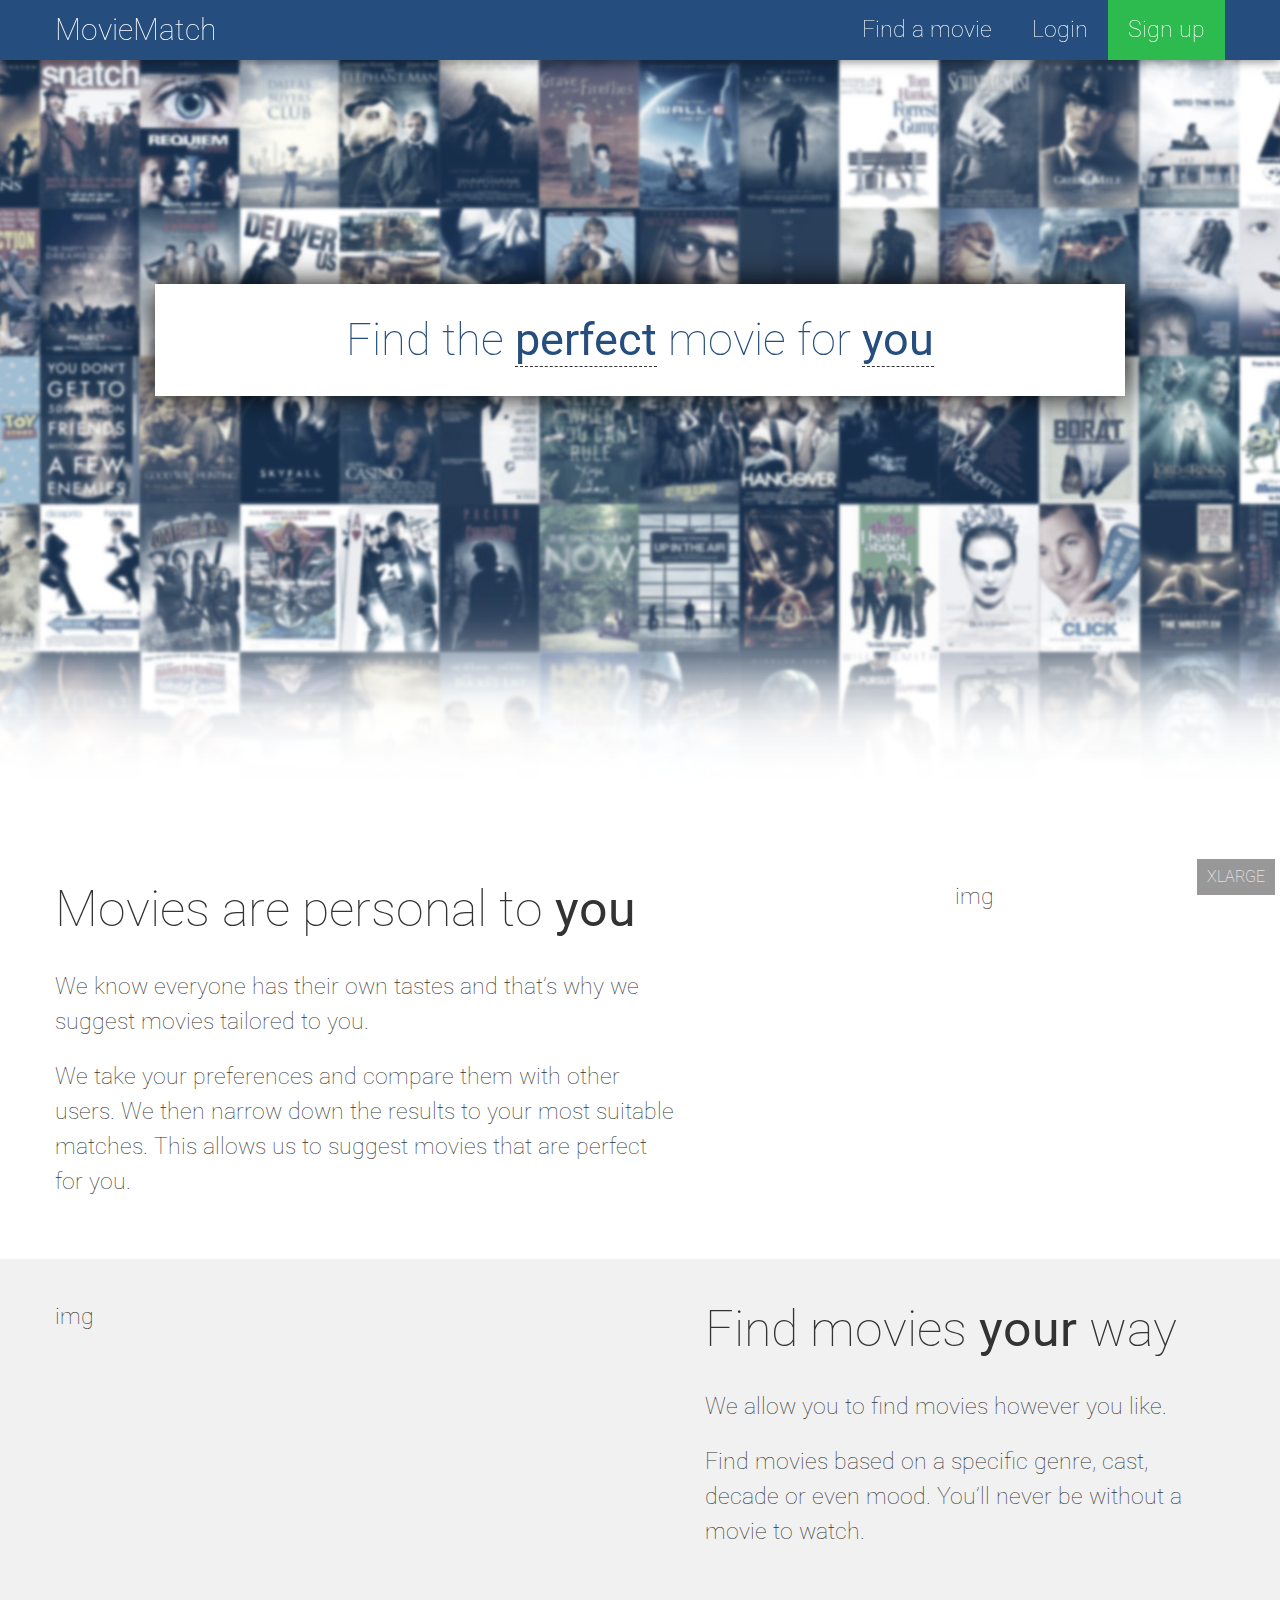
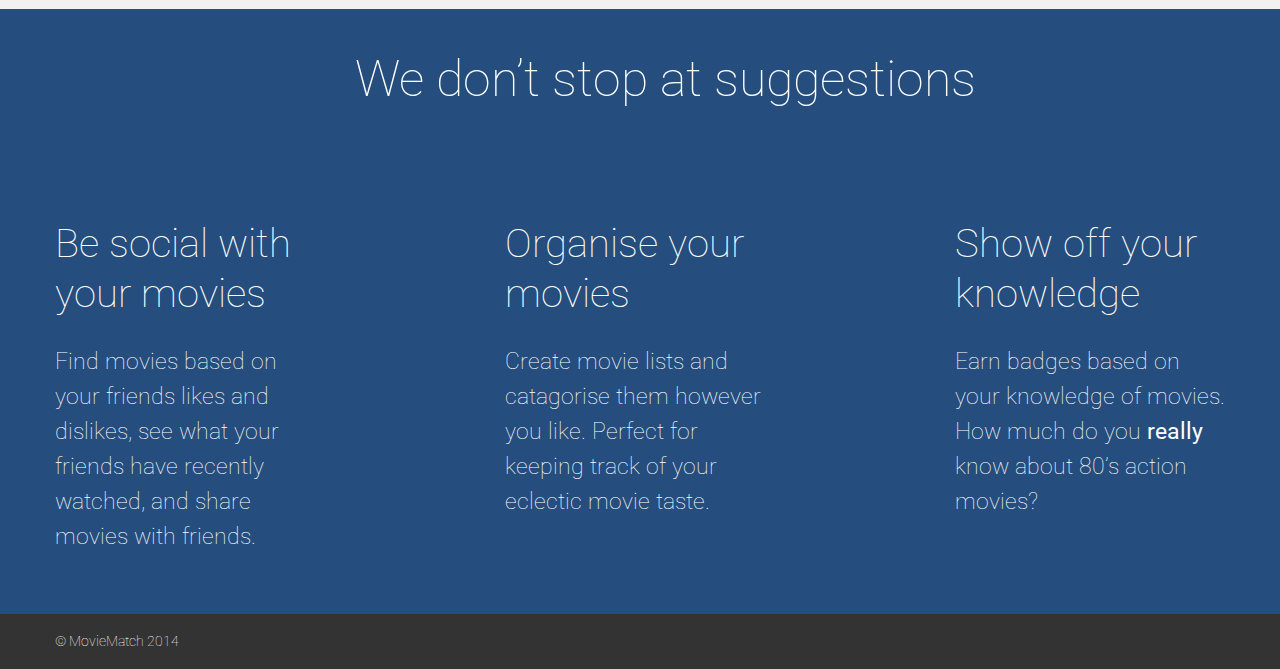
<file: landing-page.html>
<!DOCTYPE html>
<!--[if lt IE 7]>  <html class="ie ie6 lte9 lte8 lte7"> <![endif]-->
<!--[if IE 7]>     <html class="ie ie7 lte9 lte8 lte7"> <![endif]-->
<!--[if IE 8]>     <html class="ie ie8 lte9 lte8"> <![endif]-->
<!--[if IE 9]>     <html class="ie ie9 lte9"> <![endif]-->
<!--[if gt IE 9]>  <html> <![endif]-->
<!--[if !IE]><!--> <html> <!--<![endif]-->
<head>
	<title>MovieMatch</title>
	<link href='http://fonts.googleapis.com/css?family=Roboto:400,100,300,500,700,900' rel='stylesheet' type='text/css'>
	<meta name="viewport" content="width=device-width, initial-scale=1.0, maximum-scale=1">

	<link rel="stylesheet" href="css/stylesheet.css">	

	<script src="javascript/libraries/jquery-1.10.2.min.js" type="text/javascript"></script>
	<script src="javascript/libraries/handlebars-1.0.0.js" type="text/javascript"></script>
	<script src="javascript/libraries/ember.js" type="text/javascript"></script>
	<script src="javascript/libraries/ember-data.js" type="text/javascript"></script>
	<script src="javascript/libraries/localstorage_adapter.js" type="text/javascript"></script>
	<script src="javascript/libraries/jquery.typer.js" type="text/javascript"></script>
	<script src="javascript/javascript.js" type="text/javascript"></script>	
	<!--<script src="javascript/fixtures.js" type="text/javascript"></script>-->
	<script src="javascript/helpers.js" type="text/javascript"></script>	
</head>
<body class="landing-page">
	<script type="text/x-handlebars" data-template-name="moviematch">
		<header class="site-header">
			<div class="grid">
				<div class="row">
					<div class="col base-16 large-6">
						<h1><a href="#" name="top">MovieMatch</a></h1>
					</div>
					<div class="col base-8 large-18">
						<nav class="site-navigation">
							<button class="button site-navigation-toggle white large-hide js-site-navigation-toggle">
								<span class="tiny">MENU</span>
								<i class="fa fa-bars"></i>
							</button>
							<ul class="inline large-show js-site-navigation">
								<li><a href="#">Find a movie</a></li>
								
								<li>
									<a href="#">Login</a>
								</li>
								<li>
									<a href="#" class="button green">Sign up</a>
								</li>
								<!--<li>							
									<button class="button grey">
										<i class="fa fa-cogs"></i>
									</button>
									<form class="inline left">
										<input type="search" placeholder="Search">
										<input class="button fa-x green" type="submit" value="&#xf002;">
									</form>
								</li>-->
							</ul>
						</nav>
					</div>				
				</div>
			</div>
		</header>
		<main class="site-main">
			
		<div class="grid">			
			<div class="hero-container">				
			
				<div class="row">
					<div class="col large-20 large-push-2">
							<div class="hero-text-container">
								<div class="hero-text">
									<div class="hero-text-inner-container">
										<p class="js-intro is-active">Find the <strong><span class="underline-dashed">perfect</span></strong> movie for <strong><span class="underline-dashed">you</span></strong></p>
										<p class="js-type">Like <strong><span class="underline-dashed" id="js-typist-1"></span></strong>? Watch <strong><span class="underline-dashed" id="js-typist-2"></span></strong></p>
									</div>
								</div>
							</div>
						
					</div>
				</div>
			</div>

			<div class="strip fade">

			</div>

			

			<div class="strip white">

				<div class="row">

					<div class="col large-13">
					<h1>Movies are personal to <strong>you</strong></h1>

					<p>We know everyone has their own tastes and that&rsquo;s why we suggest movies tailored to you.</p>

					<p>We take your preferences and compare them with other users. We then narrow down the results to your most suitable matches. This allows us to suggest movies that are perfect for you.</p>

					</div>
					<div class="col large-6 large-push-5">
						<p>img</p>
					</div>
				</div>
			</div>

			<div class="strip grey">
				<div class="row">
					<div class="col large-6"><p>img</p></div>
					<div class="col large-11 large-push-7">
					<h1>Find movies <strong>your</strong> way</h1>

					<p>We allow you to find movies however you like.</p>

					<p>Find movies based on a specific genre, cast, decade or even mood. You&rsquo;ll never be without a movie to watch.</p>
					</div>
				</div>
			</div>

			<div class="strip brand">
				<div class="row">

				<div class="col large-18 large-push-6">
					<h1 class="white">We don&rsquo;t stop at suggestions</h1>
				</div>

				</div>
			</div>

			<div class="strip brand">

				<div class="row">
					<div class="col large-6">
					<h2 class="white">Be social with your movies</h2>

					<p class="white">Find movies based on your friends likes and dislikes, see what your friends have recently watched, and share movies with friends.</p>
					</div>

					<div class="col large-6 large-push-3">
					<h2 class="white">Organise your movies</h2>

					<p class="white">Create movie lists and catagorise them however you like. Perfect for keeping track of your eclectic movie taste.</p>
					</div>

					<div class="col large-6 large-push-3">
					<h2 class="white">Show off your knowledge</h2>

					<p class="white">Earn badges based on your knowledge of movies. How much do you <strong>really</strong> know about 80&rsquo;s action movies?</p>
					</div>
				</div>
			</div>

		</div>
				

					

				
			
		</main>
		<footer class="site-footer">
			<div class="grid">
				<div class="row">
					<div class="col">
						<p>&copy; MovieMatch 2014</p>
					</div>
				</div>
			</div>
		</footer>
	</script>
</body>
</file>
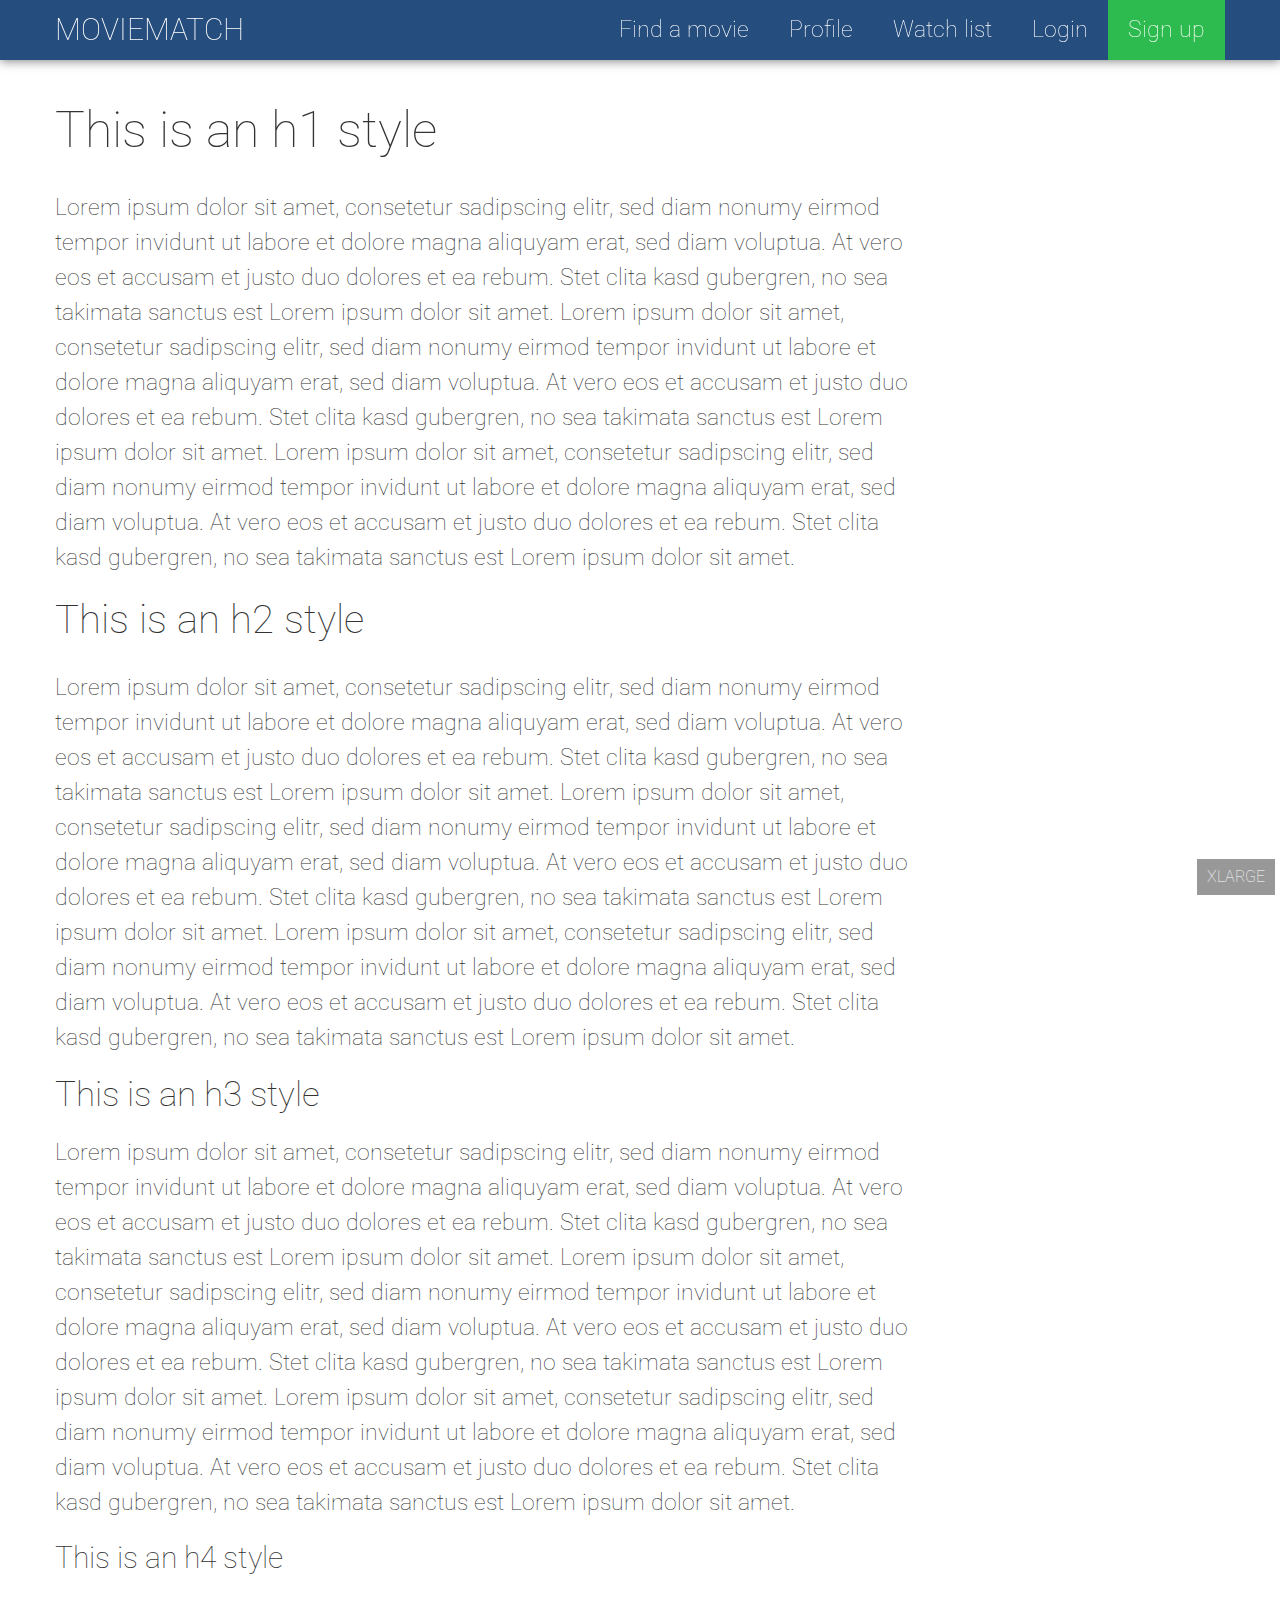
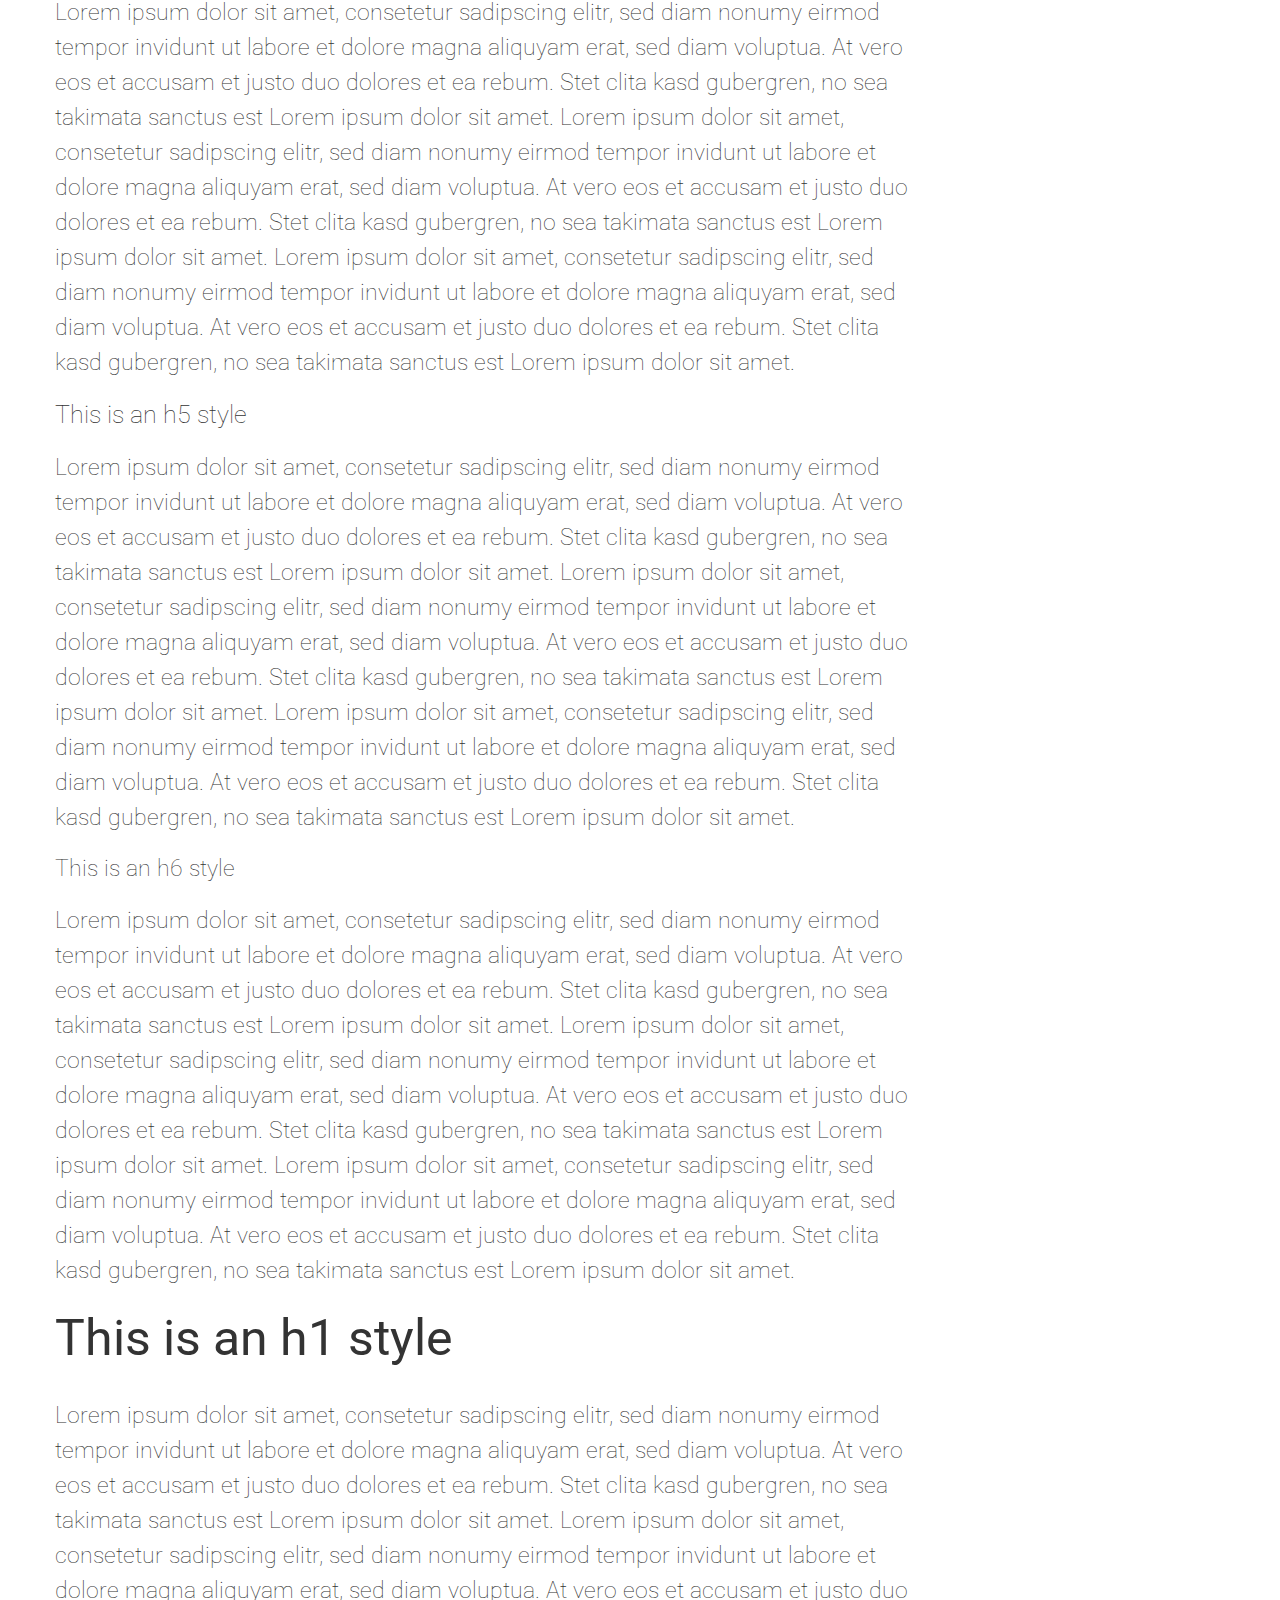
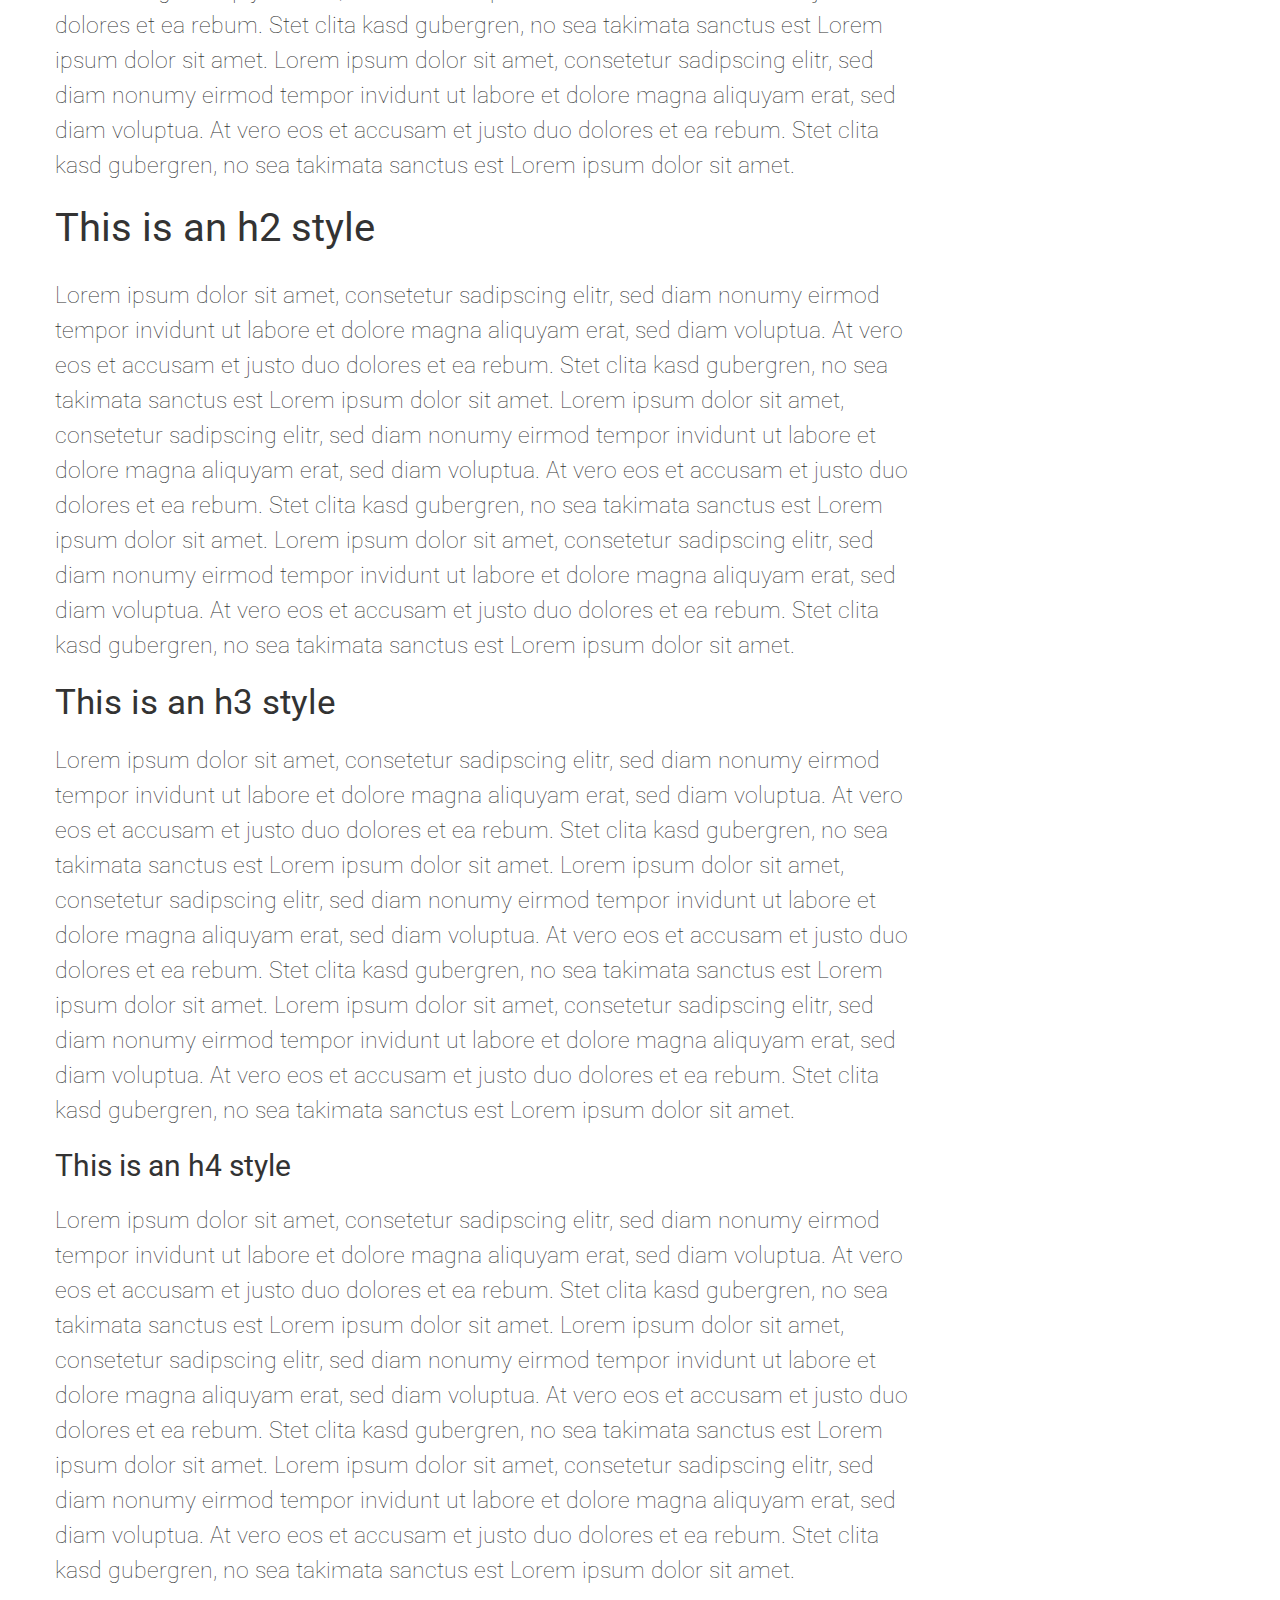
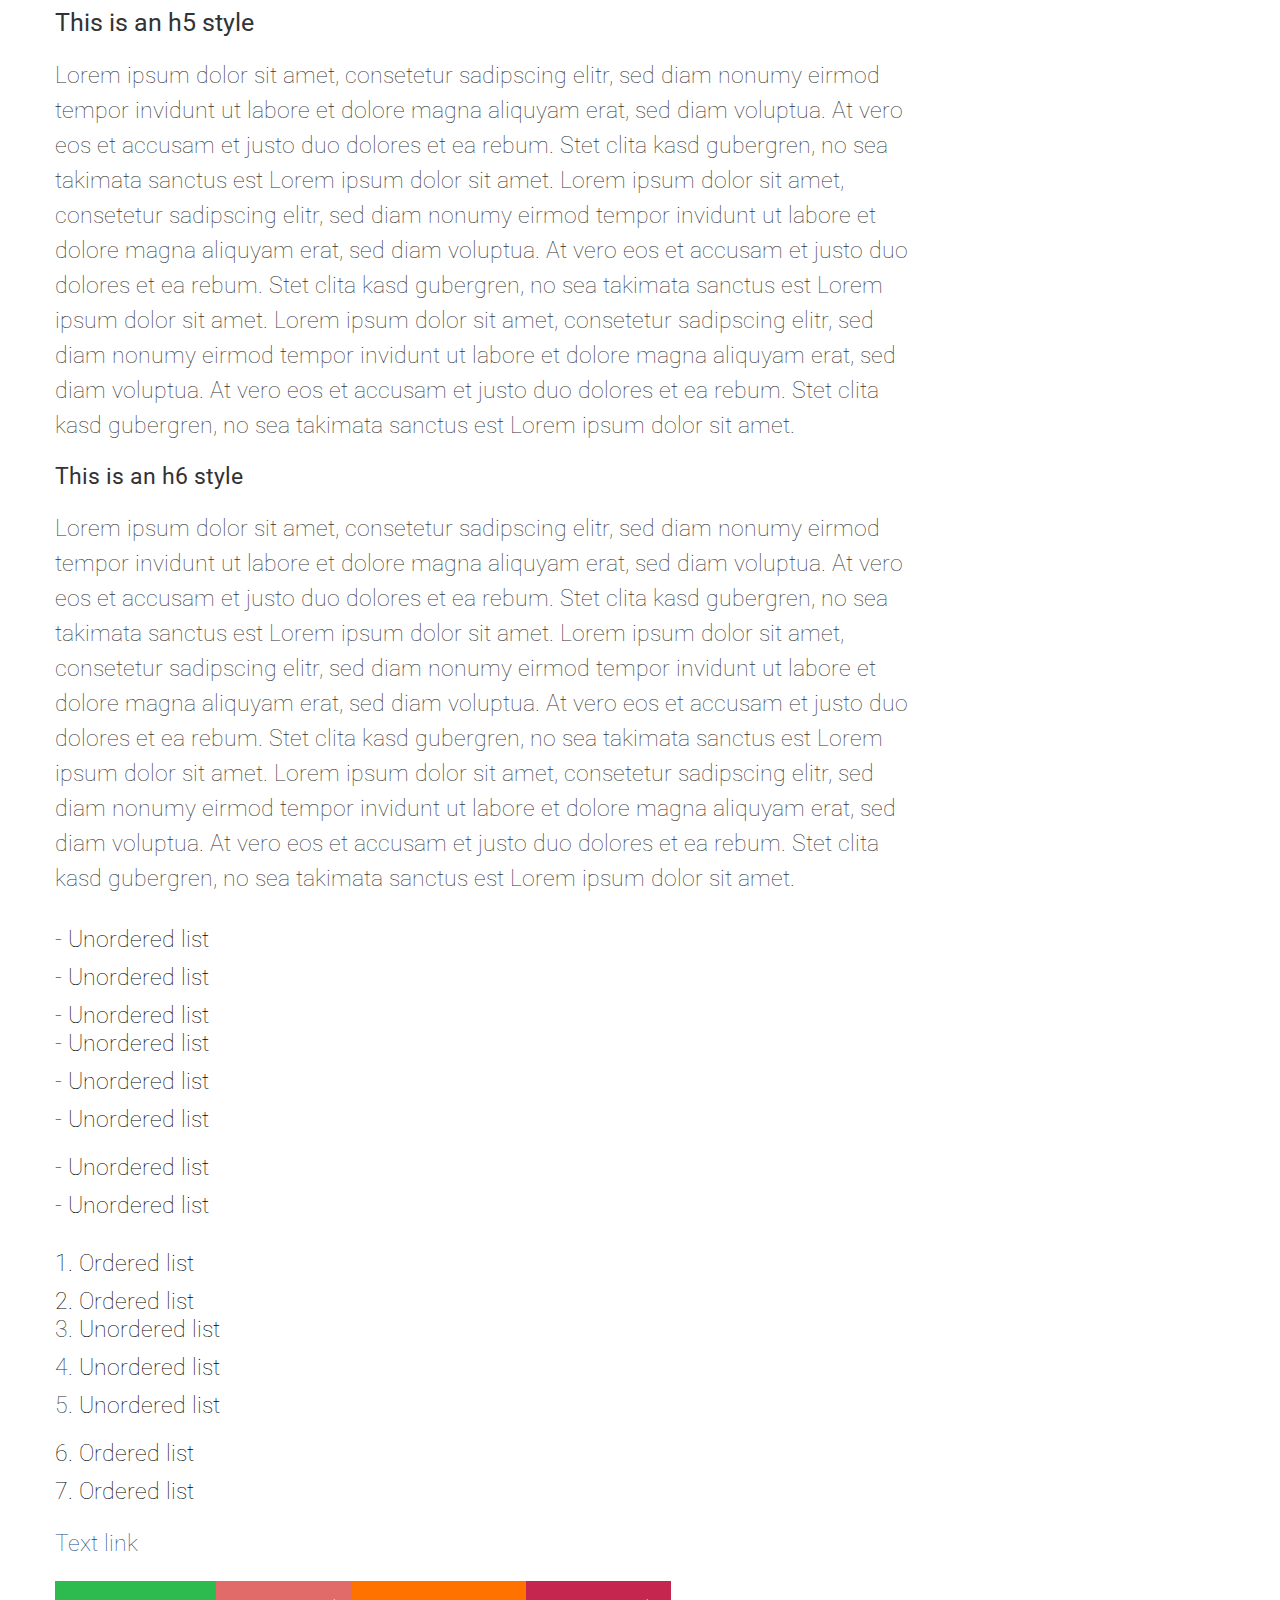
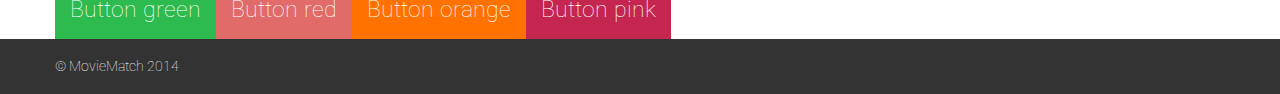
<file: styleguide.html>
<!DOCTYPE html>
<!--[if lt IE 7]>  <html class="ie ie6 lte9 lte8 lte7"> <![endif]-->
<!--[if IE 7]>     <html class="ie ie7 lte9 lte8 lte7"> <![endif]-->
<!--[if IE 8]>     <html class="ie ie8 lte9 lte8"> <![endif]-->
<!--[if IE 9]>     <html class="ie ie9 lte9"> <![endif]-->
<!--[if gt IE 9]>  <html> <![endif]-->
<!--[if !IE]><!--> <html> <!--<![endif]-->
<head>
	<title>MovieMatch</title>
	<link href='http://fonts.googleapis.com/css?family=Roboto:400,100,300,500,700,900' rel='stylesheet' type='text/css'>
	<meta name="viewport" content="width=device-width, initial-scale=1.0, maximum-scale=1">

	<link rel="stylesheet" href="css/stylesheet.css">	

	<script src="javascript/libraries/jquery-1.10.2.min.js" type="text/javascript"></script>
	<script src="javascript/libraries/handlebars-1.0.0.js" type="text/javascript"></script>
	<script src="javascript/libraries/ember.js" type="text/javascript"></script>
	<script src="javascript/libraries/ember-data.js" type="text/javascript"></script>
	<script src="javascript/libraries/localstorage_adapter.js" type="text/javascript"></script>
	<script src="javascript/libraries/jquery.typer.js" type="text/javascript"></script>
	<script src="javascript/javascript.js" type="text/javascript"></script>	
	<!--<script src="javascript/fixtures.js" type="text/javascript"></script>-->
	<script src="javascript/helpers.js" type="text/javascript"></script>	
</head>
<body>
	<script type="text/x-handlebars" data-template-name="moviematch">
		<header class="site-header">
			<div class="grid">
				<div class="row">
					<div class="col base-16 large-6">
						<h1><a href="#" name="top">MOVIEMATCH</a></h1>
					</div>
					<div class="col base-8 large-18">
						<nav class="site-navigation">
							<button class="button site-navigation-toggle large-hide js-toggle-site-navigation">
								<i class="fa fa-bars"></i>
							</button>
							<ul class="inline large-show">
								<li><a href="#">Find a movie</a></li>
								<li>
									<a href="#">Profile</a>
								</li>
								<li>
									<a href="#">Watch list</a>
								</li>
								<li>
									<a href="#">Login</a>
								</li>
								<li>
									<a href="#" class="button green">Sign up</a>
								</li>
								<!--<li>							
									<button class="button grey">
										<i class="fa fa-cogs"></i>
									</button>
									<form class="inline left">
										<input type="search" placeholder="Search">
										<input class="button fa-x green" type="submit" value="&#xf002;">
									</form>
								</li>-->
							</ul>
						</nav>
					</div>				
				</div>
			</div>
		</header>
		<main class="site-main" style="padding-top: 100px;">
			<div class="grid">
				<div class="row">
					<div class="col">
						<div class="col large-18">
						<h1>This is an h1 style</h1>
						<p>Lorem ipsum dolor sit amet, consetetur sadipscing elitr, sed diam nonumy eirmod tempor invidunt ut labore et dolore magna aliquyam erat, sed diam voluptua. At vero eos et accusam et justo duo dolores et ea rebum. Stet clita kasd gubergren, no sea takimata sanctus est Lorem ipsum dolor sit amet. Lorem ipsum dolor sit amet, consetetur sadipscing elitr, sed diam nonumy eirmod tempor invidunt ut labore et dolore magna aliquyam erat, sed diam voluptua. At vero eos et accusam et justo duo dolores et ea rebum. Stet clita kasd gubergren, no sea takimata sanctus est Lorem ipsum dolor sit amet. Lorem ipsum dolor sit amet, consetetur sadipscing elitr, sed diam nonumy eirmod tempor invidunt ut labore et dolore magna aliquyam erat, sed diam voluptua. At vero eos et accusam et justo duo dolores et ea rebum. Stet clita kasd gubergren, no sea takimata sanctus est Lorem ipsum dolor sit amet.</p>
						<h2>This is an h2 style</h2>
						<p>Lorem ipsum dolor sit amet, consetetur sadipscing elitr, sed diam nonumy eirmod tempor invidunt ut labore et dolore magna aliquyam erat, sed diam voluptua. At vero eos et accusam et justo duo dolores et ea rebum. Stet clita kasd gubergren, no sea takimata sanctus est Lorem ipsum dolor sit amet. Lorem ipsum dolor sit amet, consetetur sadipscing elitr, sed diam nonumy eirmod tempor invidunt ut labore et dolore magna aliquyam erat, sed diam voluptua. At vero eos et accusam et justo duo dolores et ea rebum. Stet clita kasd gubergren, no sea takimata sanctus est Lorem ipsum dolor sit amet. Lorem ipsum dolor sit amet, consetetur sadipscing elitr, sed diam nonumy eirmod tempor invidunt ut labore et dolore magna aliquyam erat, sed diam voluptua. At vero eos et accusam et justo duo dolores et ea rebum. Stet clita kasd gubergren, no sea takimata sanctus est Lorem ipsum dolor sit amet.</p>
						<h3>This is an h3 style</h3>
						<p>Lorem ipsum dolor sit amet, consetetur sadipscing elitr, sed diam nonumy eirmod tempor invidunt ut labore et dolore magna aliquyam erat, sed diam voluptua. At vero eos et accusam et justo duo dolores et ea rebum. Stet clita kasd gubergren, no sea takimata sanctus est Lorem ipsum dolor sit amet. Lorem ipsum dolor sit amet, consetetur sadipscing elitr, sed diam nonumy eirmod tempor invidunt ut labore et dolore magna aliquyam erat, sed diam voluptua. At vero eos et accusam et justo duo dolores et ea rebum. Stet clita kasd gubergren, no sea takimata sanctus est Lorem ipsum dolor sit amet. Lorem ipsum dolor sit amet, consetetur sadipscing elitr, sed diam nonumy eirmod tempor invidunt ut labore et dolore magna aliquyam erat, sed diam voluptua. At vero eos et accusam et justo duo dolores et ea rebum. Stet clita kasd gubergren, no sea takimata sanctus est Lorem ipsum dolor sit amet.</p>
						<h4>This is an h4 style</h4>
						<p>Lorem ipsum dolor sit amet, consetetur sadipscing elitr, sed diam nonumy eirmod tempor invidunt ut labore et dolore magna aliquyam erat, sed diam voluptua. At vero eos et accusam et justo duo dolores et ea rebum. Stet clita kasd gubergren, no sea takimata sanctus est Lorem ipsum dolor sit amet. Lorem ipsum dolor sit amet, consetetur sadipscing elitr, sed diam nonumy eirmod tempor invidunt ut labore et dolore magna aliquyam erat, sed diam voluptua. At vero eos et accusam et justo duo dolores et ea rebum. Stet clita kasd gubergren, no sea takimata sanctus est Lorem ipsum dolor sit amet. Lorem ipsum dolor sit amet, consetetur sadipscing elitr, sed diam nonumy eirmod tempor invidunt ut labore et dolore magna aliquyam erat, sed diam voluptua. At vero eos et accusam et justo duo dolores et ea rebum. Stet clita kasd gubergren, no sea takimata sanctus est Lorem ipsum dolor sit amet.</p>
						<h5>This is an h5 style</h5>
						<p>Lorem ipsum dolor sit amet, consetetur sadipscing elitr, sed diam nonumy eirmod tempor invidunt ut labore et dolore magna aliquyam erat, sed diam voluptua. At vero eos et accusam et justo duo dolores et ea rebum. Stet clita kasd gubergren, no sea takimata sanctus est Lorem ipsum dolor sit amet. Lorem ipsum dolor sit amet, consetetur sadipscing elitr, sed diam nonumy eirmod tempor invidunt ut labore et dolore magna aliquyam erat, sed diam voluptua. At vero eos et accusam et justo duo dolores et ea rebum. Stet clita kasd gubergren, no sea takimata sanctus est Lorem ipsum dolor sit amet. Lorem ipsum dolor sit amet, consetetur sadipscing elitr, sed diam nonumy eirmod tempor invidunt ut labore et dolore magna aliquyam erat, sed diam voluptua. At vero eos et accusam et justo duo dolores et ea rebum. Stet clita kasd gubergren, no sea takimata sanctus est Lorem ipsum dolor sit amet.</p>
						<h6>This is an h6 style</h6>
						<p>Lorem ipsum dolor sit amet, consetetur sadipscing elitr, sed diam nonumy eirmod tempor invidunt ut labore et dolore magna aliquyam erat, sed diam voluptua. At vero eos et accusam et justo duo dolores et ea rebum. Stet clita kasd gubergren, no sea takimata sanctus est Lorem ipsum dolor sit amet. Lorem ipsum dolor sit amet, consetetur sadipscing elitr, sed diam nonumy eirmod tempor invidunt ut labore et dolore magna aliquyam erat, sed diam voluptua. At vero eos et accusam et justo duo dolores et ea rebum. Stet clita kasd gubergren, no sea takimata sanctus est Lorem ipsum dolor sit amet. Lorem ipsum dolor sit amet, consetetur sadipscing elitr, sed diam nonumy eirmod tempor invidunt ut labore et dolore magna aliquyam erat, sed diam voluptua. At vero eos et accusam et justo duo dolores et ea rebum. Stet clita kasd gubergren, no sea takimata sanctus est Lorem ipsum dolor sit amet.</p>

						<h1><strong>This is an h1 style</strong></h1>
						<p>Lorem ipsum dolor sit amet, consetetur sadipscing elitr, sed diam nonumy eirmod tempor invidunt ut labore et dolore magna aliquyam erat, sed diam voluptua. At vero eos et accusam et justo duo dolores et ea rebum. Stet clita kasd gubergren, no sea takimata sanctus est Lorem ipsum dolor sit amet. Lorem ipsum dolor sit amet, consetetur sadipscing elitr, sed diam nonumy eirmod tempor invidunt ut labore et dolore magna aliquyam erat, sed diam voluptua. At vero eos et accusam et justo duo dolores et ea rebum. Stet clita kasd gubergren, no sea takimata sanctus est Lorem ipsum dolor sit amet. Lorem ipsum dolor sit amet, consetetur sadipscing elitr, sed diam nonumy eirmod tempor invidunt ut labore et dolore magna aliquyam erat, sed diam voluptua. At vero eos et accusam et justo duo dolores et ea rebum. Stet clita kasd gubergren, no sea takimata sanctus est Lorem ipsum dolor sit amet.</p>
						<h2><strong>This is an h2 style</strong></h2>
						<p>Lorem ipsum dolor sit amet, consetetur sadipscing elitr, sed diam nonumy eirmod tempor invidunt ut labore et dolore magna aliquyam erat, sed diam voluptua. At vero eos et accusam et justo duo dolores et ea rebum. Stet clita kasd gubergren, no sea takimata sanctus est Lorem ipsum dolor sit amet. Lorem ipsum dolor sit amet, consetetur sadipscing elitr, sed diam nonumy eirmod tempor invidunt ut labore et dolore magna aliquyam erat, sed diam voluptua. At vero eos et accusam et justo duo dolores et ea rebum. Stet clita kasd gubergren, no sea takimata sanctus est Lorem ipsum dolor sit amet. Lorem ipsum dolor sit amet, consetetur sadipscing elitr, sed diam nonumy eirmod tempor invidunt ut labore et dolore magna aliquyam erat, sed diam voluptua. At vero eos et accusam et justo duo dolores et ea rebum. Stet clita kasd gubergren, no sea takimata sanctus est Lorem ipsum dolor sit amet.</p>
						<h3><strong>This is an h3 style</strong></h3>
						<p>Lorem ipsum dolor sit amet, consetetur sadipscing elitr, sed diam nonumy eirmod tempor invidunt ut labore et dolore magna aliquyam erat, sed diam voluptua. At vero eos et accusam et justo duo dolores et ea rebum. Stet clita kasd gubergren, no sea takimata sanctus est Lorem ipsum dolor sit amet. Lorem ipsum dolor sit amet, consetetur sadipscing elitr, sed diam nonumy eirmod tempor invidunt ut labore et dolore magna aliquyam erat, sed diam voluptua. At vero eos et accusam et justo duo dolores et ea rebum. Stet clita kasd gubergren, no sea takimata sanctus est Lorem ipsum dolor sit amet. Lorem ipsum dolor sit amet, consetetur sadipscing elitr, sed diam nonumy eirmod tempor invidunt ut labore et dolore magna aliquyam erat, sed diam voluptua. At vero eos et accusam et justo duo dolores et ea rebum. Stet clita kasd gubergren, no sea takimata sanctus est Lorem ipsum dolor sit amet.</p>
						<h4><strong>This is an h4 style</strong></h4>
						<p>Lorem ipsum dolor sit amet, consetetur sadipscing elitr, sed diam nonumy eirmod tempor invidunt ut labore et dolore magna aliquyam erat, sed diam voluptua. At vero eos et accusam et justo duo dolores et ea rebum. Stet clita kasd gubergren, no sea takimata sanctus est Lorem ipsum dolor sit amet. Lorem ipsum dolor sit amet, consetetur sadipscing elitr, sed diam nonumy eirmod tempor invidunt ut labore et dolore magna aliquyam erat, sed diam voluptua. At vero eos et accusam et justo duo dolores et ea rebum. Stet clita kasd gubergren, no sea takimata sanctus est Lorem ipsum dolor sit amet. Lorem ipsum dolor sit amet, consetetur sadipscing elitr, sed diam nonumy eirmod tempor invidunt ut labore et dolore magna aliquyam erat, sed diam voluptua. At vero eos et accusam et justo duo dolores et ea rebum. Stet clita kasd gubergren, no sea takimata sanctus est Lorem ipsum dolor sit amet.</p>
						<h5><strong>This is an h5 style</strong></h5>
						<p>Lorem ipsum dolor sit amet, consetetur sadipscing elitr, sed diam nonumy eirmod tempor invidunt ut labore et dolore magna aliquyam erat, sed diam voluptua. At vero eos et accusam et justo duo dolores et ea rebum. Stet clita kasd gubergren, no sea takimata sanctus est Lorem ipsum dolor sit amet. Lorem ipsum dolor sit amet, consetetur sadipscing elitr, sed diam nonumy eirmod tempor invidunt ut labore et dolore magna aliquyam erat, sed diam voluptua. At vero eos et accusam et justo duo dolores et ea rebum. Stet clita kasd gubergren, no sea takimata sanctus est Lorem ipsum dolor sit amet. Lorem ipsum dolor sit amet, consetetur sadipscing elitr, sed diam nonumy eirmod tempor invidunt ut labore et dolore magna aliquyam erat, sed diam voluptua. At vero eos et accusam et justo duo dolores et ea rebum. Stet clita kasd gubergren, no sea takimata sanctus est Lorem ipsum dolor sit amet.</p>
						<h6><strong>This is an h6 style</strong></h6>

						<p>Lorem ipsum dolor sit amet, consetetur sadipscing elitr, sed diam nonumy eirmod tempor invidunt ut labore et dolore magna aliquyam erat, sed diam voluptua. At vero eos et accusam et justo duo dolores et ea rebum. Stet clita kasd gubergren, no sea takimata sanctus est Lorem ipsum dolor sit amet. Lorem ipsum dolor sit amet, consetetur sadipscing elitr, sed diam nonumy eirmod tempor invidunt ut labore et dolore magna aliquyam erat, sed diam voluptua. At vero eos et accusam et justo duo dolores et ea rebum. Stet clita kasd gubergren, no sea takimata sanctus est Lorem ipsum dolor sit amet. Lorem ipsum dolor sit amet, consetetur sadipscing elitr, sed diam nonumy eirmod tempor invidunt ut labore et dolore magna aliquyam erat, sed diam voluptua. At vero eos et accusam et justo duo dolores et ea rebum. Stet clita kasd gubergren, no sea takimata sanctus est Lorem ipsum dolor sit amet.</p>

						<ul>
							<li>Unordered list</li>
							<li>Unordered list</li>
							<li>Unordered list
								<ul>
									<li>Unordered list</li>
									<li>Unordered list</li>
									<li>Unordered list</li>
								</ul>
							</li>
							<li>Unordered list</li>
							<li>Unordered list</li>							
						</ul>

						<ol>
							<li>Ordered list</li>
							<li>Ordered list
								<ul>
									<li>Unordered list</li>
									<li>Unordered list</li>
									<li>Unordered list</li>
								</ul>
							</li>
							<li>Ordered list</li>
							<li>Ordered list</li>
						</ol>

						<p><a href="##">Text link</a></p>

						<a class="button green" href="#">Button green</a>
						<a class="button red" href="#">Button red</a>
						<a class="button orange" href="#">Button orange</a>
						<a class="button pink" href="#">Button pink</a>

						</div>
					</div>
				</div>


				
			</div>
		</main>
		<footer class="site-footer">
			<div class="grid">
				<div class="row">
					<div class="col">
						<p>&copy; MovieMatch 2014</p>
					</div>
				</div>
			</div>
		</footer>
	</script>
</body>
</file>
<file: css/stylesheet.css>
/* line 2, ../sass/helpers/_classes.scss */
.left {
  float: left;
}

/* line 5, ../sass/helpers/_classes.scss */
.right {
  float: right;
}

/* line 10, ../sass/helpers/_classes.scss */
.base-half {
  width: 50%;
}

/* line 13, ../sass/helpers/_classes.scss */
.base-full {
  width: 100%;
}

/* line 16, ../sass/helpers/_classes.scss */
.base-third {
  width: 33.33%;
}

@media all and (min-width: 30.063em) {
  /* line 21, ../sass/helpers/_classes.scss */
  .small-third {
    width: 33.33%;
  }

  /* line 24, ../sass/helpers/_classes.scss */
  .small-half {
    width: 50%;
  }

  /* line 27, ../sass/helpers/_classes.scss */
  .small-full {
    width: 100%;
  }
}
@media all and (min-width: 33.813em) {
  /* line 33, ../sass/helpers/_classes.scss */
  .medium-third {
    width: 33.33%;
  }

  /* line 36, ../sass/helpers/_classes.scss */
  .medium-half {
    width: 50%;
  }

  /* line 39, ../sass/helpers/_classes.scss */
  .medium-full {
    width: 100%;
  }
}
@media all and (min-width: 48em) {
  /* line 45, ../sass/helpers/_classes.scss */
  .large-third {
    width: 33.33%;
  }

  /* line 48, ../sass/helpers/_classes.scss */
  .large-half {
    width: 50%;
  }

  /* line 51, ../sass/helpers/_classes.scss */
  .large-full {
    width: 100%;
  }
}
@media all and (min-width: 64em) {
  /* line 57, ../sass/helpers/_classes.scss */
  .xlarge-third {
    width: 33.33%;
  }

  /* line 60, ../sass/helpers/_classes.scss */
  .xlarge-half {
    width: 50%;
  }

  /* line 63, ../sass/helpers/_classes.scss */
  .xlarge-full {
    width: 100%;
  }
}
/*!
 *  Font Awesome 4.0.3 by @davegandy - http://fontawesome.io - @fontawesome
 *  License - http://fontawesome.io/license (Font: SIL OFL 1.1, CSS: MIT License)
 */
/* FONT PATH
 * -------------------------- */
@font-face {
  font-family: 'FontAwesome';
  src: url("../fonts/fontawesome-webfont.eot?v=4.0.3");
  src: url("../fonts/fontawesome-webfont.eot?#iefix&v=4.0.3") format("embedded-opentype"), url("../fonts/fontawesome-webfont.woff?v=4.0.3") format("woff"), url("../fonts/fontawesome-webfont.ttf?v=4.0.3") format("truetype"), url("../fonts/fontawesome-webfont.svg?v=4.0.3#fontawesomeregular") format("svg");
  font-weight: normal;
  font-style: normal;
}

/* line 4, ../sass/fonts/font-awesome/_core.scss */
.fa {
  display: inline-block;
  font-family: FontAwesome;
  font-style: normal;
  font-weight: normal;
  line-height: 1;
  -webkit-font-smoothing: antialiased;
  -moz-osx-font-smoothing: grayscale;
}

/* makes the font 33% larger relative to the icon container */
/* line 5, ../sass/fonts/font-awesome/_larger.scss */
.fa-lg {
  font-size: 1.33333em;
  line-height: 0.75em;
  vertical-align: -15%;
}

/* line 10, ../sass/fonts/font-awesome/_larger.scss */
.fa-2x {
  font-size: 2em;
}

/* line 11, ../sass/fonts/font-awesome/_larger.scss */
.fa-3x {
  font-size: 3em;
}

/* line 12, ../sass/fonts/font-awesome/_larger.scss */
.fa-4x {
  font-size: 4em;
}

/* line 13, ../sass/fonts/font-awesome/_larger.scss */
.fa-5x {
  font-size: 5em;
}

/* line 3, ../sass/fonts/font-awesome/_fixed-width.scss */
.fa-fw {
  width: 1.28571em;
  text-align: center;
}

/* line 4, ../sass/fonts/font-awesome/_list.scss */
.fa-ul {
  padding-left: 0;
  margin-left: 2.14286em;
  list-style-type: none;
}
/* line 8, ../sass/fonts/font-awesome/_list.scss */
.fa-ul > li {
  position: relative;
}

/* line 10, ../sass/fonts/font-awesome/_list.scss */
.fa-li {
  position: absolute;
  left: -2.14286em;
  width: 2.14286em;
  top: 0.14286em;
  text-align: center;
}
/* line 16, ../sass/fonts/font-awesome/_list.scss */
.fa-li.fa-lg {
  left: -1.85714em;
}

/* line 4, ../sass/fonts/font-awesome/_bordered-pulled.scss */
.fa-border {
  padding: .2em .25em .15em;
  border: solid 0.08em #eeeeee;
  border-radius: .1em;
}

/* line 10, ../sass/fonts/font-awesome/_bordered-pulled.scss */
.pull-right {
  float: right;
}

/* line 11, ../sass/fonts/font-awesome/_bordered-pulled.scss */
.pull-left {
  float: left;
}

/* line 14, ../sass/fonts/font-awesome/_bordered-pulled.scss */
.fa.pull-left {
  margin-right: .3em;
}
/* line 15, ../sass/fonts/font-awesome/_bordered-pulled.scss */
.fa.pull-right {
  margin-left: .3em;
}

/* line 4, ../sass/fonts/font-awesome/_spinning.scss */
.fa-spin {
  -webkit-animation: spin 2s infinite linear;
  -moz-animation: spin 2s infinite linear;
  -o-animation: spin 2s infinite linear;
  animation: spin 2s infinite linear;
}

@-moz-keyframes spin {
  /* line 12, ../sass/fonts/font-awesome/_spinning.scss */
  0% {
    -moz-transform: rotate(0deg);
  }

  /* line 13, ../sass/fonts/font-awesome/_spinning.scss */
  100% {
    -moz-transform: rotate(359deg);
  }
}

@-webkit-keyframes spin {
  /* line 16, ../sass/fonts/font-awesome/_spinning.scss */
  0% {
    -webkit-transform: rotate(0deg);
  }

  /* line 17, ../sass/fonts/font-awesome/_spinning.scss */
  100% {
    -webkit-transform: rotate(359deg);
  }
}

@-o-keyframes spin {
  /* line 20, ../sass/fonts/font-awesome/_spinning.scss */
  0% {
    -o-transform: rotate(0deg);
  }

  /* line 21, ../sass/fonts/font-awesome/_spinning.scss */
  100% {
    -o-transform: rotate(359deg);
  }
}

@-ms-keyframes spin {
  /* line 24, ../sass/fonts/font-awesome/_spinning.scss */
  0% {
    -ms-transform: rotate(0deg);
  }

  /* line 25, ../sass/fonts/font-awesome/_spinning.scss */
  100% {
    -ms-transform: rotate(359deg);
  }
}

@keyframes spin {
  /* line 28, ../sass/fonts/font-awesome/_spinning.scss */
  0% {
    transform: rotate(0deg);
  }

  /* line 29, ../sass/fonts/font-awesome/_spinning.scss */
  100% {
    transform: rotate(359deg);
  }
}

/* line 4, ../sass/fonts/font-awesome/_rotated-flipped.scss */
.fa-rotate-90 {
  filter: progid:DXImageTransform.Microsoft.BasicImage(rotation=$rotation);
  -webkit-transform: rotate(90deg);
  -moz-transform: rotate(90deg);
  -ms-transform: rotate(90deg);
  -o-transform: rotate(90deg);
  transform: rotate(90deg);
}

/* line 5, ../sass/fonts/font-awesome/_rotated-flipped.scss */
.fa-rotate-180 {
  filter: progid:DXImageTransform.Microsoft.BasicImage(rotation=$rotation);
  -webkit-transform: rotate(180deg);
  -moz-transform: rotate(180deg);
  -ms-transform: rotate(180deg);
  -o-transform: rotate(180deg);
  transform: rotate(180deg);
}

/* line 6, ../sass/fonts/font-awesome/_rotated-flipped.scss */
.fa-rotate-270 {
  filter: progid:DXImageTransform.Microsoft.BasicImage(rotation=$rotation);
  -webkit-transform: rotate(270deg);
  -moz-transform: rotate(270deg);
  -ms-transform: rotate(270deg);
  -o-transform: rotate(270deg);
  transform: rotate(270deg);
}

/* line 8, ../sass/fonts/font-awesome/_rotated-flipped.scss */
.fa-flip-horizontal {
  filter: progid:DXImageTransform.Microsoft.BasicImage(rotation=$rotation);
  -webkit-transform: scale(-1, 1);
  -moz-transform: scale(-1, 1);
  -ms-transform: scale(-1, 1);
  -o-transform: scale(-1, 1);
  transform: scale(-1, 1);
}

/* line 9, ../sass/fonts/font-awesome/_rotated-flipped.scss */
.fa-flip-vertical {
  filter: progid:DXImageTransform.Microsoft.BasicImage(rotation=$rotation);
  -webkit-transform: scale(1, -1);
  -moz-transform: scale(1, -1);
  -ms-transform: scale(1, -1);
  -o-transform: scale(1, -1);
  transform: scale(1, -1);
}

/* line 4, ../sass/fonts/font-awesome/_stacked.scss */
.fa-stack {
  position: relative;
  display: inline-block;
  width: 2em;
  height: 2em;
  line-height: 2em;
  vertical-align: middle;
}

/* line 12, ../sass/fonts/font-awesome/_stacked.scss */
.fa-stack-1x, .fa-stack-2x {
  position: absolute;
  left: 0;
  width: 100%;
  text-align: center;
}

/* line 18, ../sass/fonts/font-awesome/_stacked.scss */
.fa-stack-1x {
  line-height: inherit;
}

/* line 19, ../sass/fonts/font-awesome/_stacked.scss */
.fa-stack-2x {
  font-size: 2em;
}

/* line 20, ../sass/fonts/font-awesome/_stacked.scss */
.fa-inverse {
  color: white;
}

/* Font Awesome uses the Unicode Private Use Area (PUA) to ensure screen
   readers do not read off random characters that represent icons */
/* line 4, ../sass/fonts/font-awesome/_icons.scss */
.fa-glass:before {
  content: "\f000";
}

/* line 5, ../sass/fonts/font-awesome/_icons.scss */
.fa-music:before {
  content: "\f001";
}

/* line 6, ../sass/fonts/font-awesome/_icons.scss */
.fa-search:before {
  content: "\f002";
}

/* line 7, ../sass/fonts/font-awesome/_icons.scss */
.fa-envelope-o:before {
  content: "\f003";
}

/* line 8, ../sass/fonts/font-awesome/_icons.scss */
.fa-heart:before {
  content: "\f004";
}

/* line 9, ../sass/fonts/font-awesome/_icons.scss */
.fa-star:before {
  content: "\f005";
}

/* line 10, ../sass/fonts/font-awesome/_icons.scss */
.fa-star-o:before {
  content: "\f006";
}

/* line 11, ../sass/fonts/font-awesome/_icons.scss */
.fa-user:before {
  content: "\f007";
}

/* line 12, ../sass/fonts/font-awesome/_icons.scss */
.fa-film:before {
  content: "\f008";
}

/* line 13, ../sass/fonts/font-awesome/_icons.scss */
.fa-th-large:before {
  content: "\f009";
}

/* line 14, ../sass/fonts/font-awesome/_icons.scss */
.fa-th:before {
  content: "\f00a";
}

/* line 15, ../sass/fonts/font-awesome/_icons.scss */
.fa-th-list:before {
  content: "\f00b";
}

/* line 16, ../sass/fonts/font-awesome/_icons.scss */
.fa-check:before {
  content: "\f00c";
}

/* line 17, ../sass/fonts/font-awesome/_icons.scss */
.fa-times:before {
  content: "\f00d";
}

/* line 18, ../sass/fonts/font-awesome/_icons.scss */
.fa-search-plus:before {
  content: "\f00e";
}

/* line 19, ../sass/fonts/font-awesome/_icons.scss */
.fa-search-minus:before {
  content: "\f010";
}

/* line 20, ../sass/fonts/font-awesome/_icons.scss */
.fa-power-off:before {
  content: "\f011";
}

/* line 21, ../sass/fonts/font-awesome/_icons.scss */
.fa-signal:before {
  content: "\f012";
}

/* line 23, ../sass/fonts/font-awesome/_icons.scss */
.fa-gear:before,
.fa-cog:before {
  content: "\f013";
}

/* line 24, ../sass/fonts/font-awesome/_icons.scss */
.fa-trash-o:before {
  content: "\f014";
}

/* line 25, ../sass/fonts/font-awesome/_icons.scss */
.fa-home:before {
  content: "\f015";
}

/* line 26, ../sass/fonts/font-awesome/_icons.scss */
.fa-file-o:before {
  content: "\f016";
}

/* line 27, ../sass/fonts/font-awesome/_icons.scss */
.fa-clock-o:before {
  content: "\f017";
}

/* line 28, ../sass/fonts/font-awesome/_icons.scss */
.fa-road:before {
  content: "\f018";
}

/* line 29, ../sass/fonts/font-awesome/_icons.scss */
.fa-download:before {
  content: "\f019";
}

/* line 30, ../sass/fonts/font-awesome/_icons.scss */
.fa-arrow-circle-o-down:before {
  content: "\f01a";
}

/* line 31, ../sass/fonts/font-awesome/_icons.scss */
.fa-arrow-circle-o-up:before {
  content: "\f01b";
}

/* line 32, ../sass/fonts/font-awesome/_icons.scss */
.fa-inbox:before {
  content: "\f01c";
}

/* line 33, ../sass/fonts/font-awesome/_icons.scss */
.fa-play-circle-o:before {
  content: "\f01d";
}

/* line 35, ../sass/fonts/font-awesome/_icons.scss */
.fa-rotate-right:before,
.fa-repeat:before {
  content: "\f01e";
}

/* line 36, ../sass/fonts/font-awesome/_icons.scss */
.fa-refresh:before {
  content: "\f021";
}

/* line 37, ../sass/fonts/font-awesome/_icons.scss */
.fa-list-alt:before {
  content: "\f022";
}

/* line 38, ../sass/fonts/font-awesome/_icons.scss */
.fa-lock:before {
  content: "\f023";
}

/* line 39, ../sass/fonts/font-awesome/_icons.scss */
.fa-flag:before {
  content: "\f024";
}

/* line 40, ../sass/fonts/font-awesome/_icons.scss */
.fa-headphones:before {
  content: "\f025";
}

/* line 41, ../sass/fonts/font-awesome/_icons.scss */
.fa-volume-off:before {
  content: "\f026";
}

/* line 42, ../sass/fonts/font-awesome/_icons.scss */
.fa-volume-down:before {
  content: "\f027";
}

/* line 43, ../sass/fonts/font-awesome/_icons.scss */
.fa-volume-up:before {
  content: "\f028";
}

/* line 44, ../sass/fonts/font-awesome/_icons.scss */
.fa-qrcode:before {
  content: "\f029";
}

/* line 45, ../sass/fonts/font-awesome/_icons.scss */
.fa-barcode:before {
  content: "\f02a";
}

/* line 46, ../sass/fonts/font-awesome/_icons.scss */
.fa-tag:before {
  content: "\f02b";
}

/* line 47, ../sass/fonts/font-awesome/_icons.scss */
.fa-tags:before {
  content: "\f02c";
}

/* line 48, ../sass/fonts/font-awesome/_icons.scss */
.fa-book:before {
  content: "\f02d";
}

/* line 49, ../sass/fonts/font-awesome/_icons.scss */
.fa-bookmark:before {
  content: "\f02e";
}

/* line 50, ../sass/fonts/font-awesome/_icons.scss */
.fa-print:before {
  content: "\f02f";
}

/* line 51, ../sass/fonts/font-awesome/_icons.scss */
.fa-camera:before {
  content: "\f030";
}

/* line 52, ../sass/fonts/font-awesome/_icons.scss */
.fa-font:before {
  content: "\f031";
}

/* line 53, ../sass/fonts/font-awesome/_icons.scss */
.fa-bold:before {
  content: "\f032";
}

/* line 54, ../sass/fonts/font-awesome/_icons.scss */
.fa-italic:before {
  content: "\f033";
}

/* line 55, ../sass/fonts/font-awesome/_icons.scss */
.fa-text-height:before {
  content: "\f034";
}

/* line 56, ../sass/fonts/font-awesome/_icons.scss */
.fa-text-width:before {
  content: "\f035";
}

/* line 57, ../sass/fonts/font-awesome/_icons.scss */
.fa-align-left:before {
  content: "\f036";
}

/* line 58, ../sass/fonts/font-awesome/_icons.scss */
.fa-align-center:before {
  content: "\f037";
}

/* line 59, ../sass/fonts/font-awesome/_icons.scss */
.fa-align-right:before {
  content: "\f038";
}

/* line 60, ../sass/fonts/font-awesome/_icons.scss */
.fa-align-justify:before {
  content: "\f039";
}

/* line 61, ../sass/fonts/font-awesome/_icons.scss */
.fa-list:before {
  content: "\f03a";
}

/* line 63, ../sass/fonts/font-awesome/_icons.scss */
.fa-dedent:before,
.fa-outdent:before {
  content: "\f03b";
}

/* line 64, ../sass/fonts/font-awesome/_icons.scss */
.fa-indent:before {
  content: "\f03c";
}

/* line 65, ../sass/fonts/font-awesome/_icons.scss */
.fa-video-camera:before {
  content: "\f03d";
}

/* line 66, ../sass/fonts/font-awesome/_icons.scss */
.fa-picture-o:before {
  content: "\f03e";
}

/* line 67, ../sass/fonts/font-awesome/_icons.scss */
.fa-pencil:before {
  content: "\f040";
}

/* line 68, ../sass/fonts/font-awesome/_icons.scss */
.fa-map-marker:before {
  content: "\f041";
}

/* line 69, ../sass/fonts/font-awesome/_icons.scss */
.fa-adjust:before {
  content: "\f042";
}

/* line 70, ../sass/fonts/font-awesome/_icons.scss */
.fa-tint:before {
  content: "\f043";
}

/* line 72, ../sass/fonts/font-awesome/_icons.scss */
.fa-edit:before,
.fa-pencil-square-o:before {
  content: "\f044";
}

/* line 73, ../sass/fonts/font-awesome/_icons.scss */
.fa-share-square-o:before {
  content: "\f045";
}

/* line 74, ../sass/fonts/font-awesome/_icons.scss */
.fa-check-square-o:before {
  content: "\f046";
}

/* line 75, ../sass/fonts/font-awesome/_icons.scss */
.fa-arrows:before {
  content: "\f047";
}

/* line 76, ../sass/fonts/font-awesome/_icons.scss */
.fa-step-backward:before {
  content: "\f048";
}

/* line 77, ../sass/fonts/font-awesome/_icons.scss */
.fa-fast-backward:before {
  content: "\f049";
}

/* line 78, ../sass/fonts/font-awesome/_icons.scss */
.fa-backward:before {
  content: "\f04a";
}

/* line 79, ../sass/fonts/font-awesome/_icons.scss */
.fa-play:before {
  content: "\f04b";
}

/* line 80, ../sass/fonts/font-awesome/_icons.scss */
.fa-pause:before {
  content: "\f04c";
}

/* line 81, ../sass/fonts/font-awesome/_icons.scss */
.fa-stop:before {
  content: "\f04d";
}

/* line 82, ../sass/fonts/font-awesome/_icons.scss */
.fa-forward:before {
  content: "\f04e";
}

/* line 83, ../sass/fonts/font-awesome/_icons.scss */
.fa-fast-forward:before {
  content: "\f050";
}

/* line 84, ../sass/fonts/font-awesome/_icons.scss */
.fa-step-forward:before {
  content: "\f051";
}

/* line 85, ../sass/fonts/font-awesome/_icons.scss */
.fa-eject:before {
  content: "\f052";
}

/* line 86, ../sass/fonts/font-awesome/_icons.scss */
.fa-chevron-left:before {
  content: "\f053";
}

/* line 87, ../sass/fonts/font-awesome/_icons.scss */
.fa-chevron-right:before {
  content: "\f054";
}

/* line 88, ../sass/fonts/font-awesome/_icons.scss */
.fa-plus-circle:before {
  content: "\f055";
}

/* line 89, ../sass/fonts/font-awesome/_icons.scss */
.fa-minus-circle:before {
  content: "\f056";
}

/* line 90, ../sass/fonts/font-awesome/_icons.scss */
.fa-times-circle:before {
  content: "\f057";
}

/* line 91, ../sass/fonts/font-awesome/_icons.scss */
.fa-check-circle:before {
  content: "\f058";
}

/* line 92, ../sass/fonts/font-awesome/_icons.scss */
.fa-question-circle:before {
  content: "\f059";
}

/* line 93, ../sass/fonts/font-awesome/_icons.scss */
.fa-info-circle:before {
  content: "\f05a";
}

/* line 94, ../sass/fonts/font-awesome/_icons.scss */
.fa-crosshairs:before {
  content: "\f05b";
}

/* line 95, ../sass/fonts/font-awesome/_icons.scss */
.fa-times-circle-o:before {
  content: "\f05c";
}

/* line 96, ../sass/fonts/font-awesome/_icons.scss */
.fa-check-circle-o:before {
  content: "\f05d";
}

/* line 97, ../sass/fonts/font-awesome/_icons.scss */
.fa-ban:before {
  content: "\f05e";
}

/* line 98, ../sass/fonts/font-awesome/_icons.scss */
.fa-arrow-left:before {
  content: "\f060";
}

/* line 99, ../sass/fonts/font-awesome/_icons.scss */
.fa-arrow-right:before {
  content: "\f061";
}

/* line 100, ../sass/fonts/font-awesome/_icons.scss */
.fa-arrow-up:before {
  content: "\f062";
}

/* line 101, ../sass/fonts/font-awesome/_icons.scss */
.fa-arrow-down:before {
  content: "\f063";
}

/* line 103, ../sass/fonts/font-awesome/_icons.scss */
.fa-mail-forward:before,
.fa-share:before {
  content: "\f064";
}

/* line 104, ../sass/fonts/font-awesome/_icons.scss */
.fa-expand:before {
  content: "\f065";
}

/* line 105, ../sass/fonts/font-awesome/_icons.scss */
.fa-compress:before {
  content: "\f066";
}

/* line 106, ../sass/fonts/font-awesome/_icons.scss */
.fa-plus:before {
  content: "\f067";
}

/* line 107, ../sass/fonts/font-awesome/_icons.scss */
.fa-minus:before {
  content: "\f068";
}

/* line 108, ../sass/fonts/font-awesome/_icons.scss */
.fa-asterisk:before {
  content: "\f069";
}

/* line 109, ../sass/fonts/font-awesome/_icons.scss */
.fa-exclamation-circle:before {
  content: "\f06a";
}

/* line 110, ../sass/fonts/font-awesome/_icons.scss */
.fa-gift:before {
  content: "\f06b";
}

/* line 111, ../sass/fonts/font-awesome/_icons.scss */
.fa-leaf:before {
  content: "\f06c";
}

/* line 112, ../sass/fonts/font-awesome/_icons.scss */
.fa-fire:before {
  content: "\f06d";
}

/* line 113, ../sass/fonts/font-awesome/_icons.scss */
.fa-eye:before {
  content: "\f06e";
}

/* line 114, ../sass/fonts/font-awesome/_icons.scss */
.fa-eye-slash:before {
  content: "\f070";
}

/* line 116, ../sass/fonts/font-awesome/_icons.scss */
.fa-warning:before,
.fa-exclamation-triangle:before {
  content: "\f071";
}

/* line 117, ../sass/fonts/font-awesome/_icons.scss */
.fa-plane:before {
  content: "\f072";
}

/* line 118, ../sass/fonts/font-awesome/_icons.scss */
.fa-calendar:before {
  content: "\f073";
}

/* line 119, ../sass/fonts/font-awesome/_icons.scss */
.fa-random:before {
  content: "\f074";
}

/* line 120, ../sass/fonts/font-awesome/_icons.scss */
.fa-comment:before {
  content: "\f075";
}

/* line 121, ../sass/fonts/font-awesome/_icons.scss */
.fa-magnet:before {
  content: "\f076";
}

/* line 122, ../sass/fonts/font-awesome/_icons.scss */
.fa-chevron-up:before {
  content: "\f077";
}

/* line 123, ../sass/fonts/font-awesome/_icons.scss */
.fa-chevron-down:before {
  content: "\f078";
}

/* line 124, ../sass/fonts/font-awesome/_icons.scss */
.fa-retweet:before {
  content: "\f079";
}

/* line 125, ../sass/fonts/font-awesome/_icons.scss */
.fa-shopping-cart:before {
  content: "\f07a";
}

/* line 126, ../sass/fonts/font-awesome/_icons.scss */
.fa-folder:before {
  content: "\f07b";
}

/* line 127, ../sass/fonts/font-awesome/_icons.scss */
.fa-folder-open:before {
  content: "\f07c";
}

/* line 128, ../sass/fonts/font-awesome/_icons.scss */
.fa-arrows-v:before {
  content: "\f07d";
}

/* line 129, ../sass/fonts/font-awesome/_icons.scss */
.fa-arrows-h:before {
  content: "\f07e";
}

/* line 130, ../sass/fonts/font-awesome/_icons.scss */
.fa-bar-chart-o:before {
  content: "\f080";
}

/* line 131, ../sass/fonts/font-awesome/_icons.scss */
.fa-twitter-square:before {
  content: "\f081";
}

/* line 132, ../sass/fonts/font-awesome/_icons.scss */
.fa-facebook-square:before {
  content: "\f082";
}

/* line 133, ../sass/fonts/font-awesome/_icons.scss */
.fa-camera-retro:before {
  content: "\f083";
}

/* line 134, ../sass/fonts/font-awesome/_icons.scss */
.fa-key:before {
  content: "\f084";
}

/* line 136, ../sass/fonts/font-awesome/_icons.scss */
.fa-gears:before,
.fa-cogs:before {
  content: "\f085";
}

/* line 137, ../sass/fonts/font-awesome/_icons.scss */
.fa-comments:before {
  content: "\f086";
}

/* line 138, ../sass/fonts/font-awesome/_icons.scss */
.fa-thumbs-o-up:before {
  content: "\f087";
}

/* line 139, ../sass/fonts/font-awesome/_icons.scss */
.fa-thumbs-o-down:before {
  content: "\f088";
}

/* line 140, ../sass/fonts/font-awesome/_icons.scss */
.fa-star-half:before {
  content: "\f089";
}

/* line 141, ../sass/fonts/font-awesome/_icons.scss */
.fa-heart-o:before {
  content: "\f08a";
}

/* line 142, ../sass/fonts/font-awesome/_icons.scss */
.fa-sign-out:before {
  content: "\f08b";
}

/* line 143, ../sass/fonts/font-awesome/_icons.scss */
.fa-linkedin-square:before {
  content: "\f08c";
}

/* line 144, ../sass/fonts/font-awesome/_icons.scss */
.fa-thumb-tack:before {
  content: "\f08d";
}

/* line 145, ../sass/fonts/font-awesome/_icons.scss */
.fa-external-link:before {
  content: "\f08e";
}

/* line 146, ../sass/fonts/font-awesome/_icons.scss */
.fa-sign-in:before {
  content: "\f090";
}

/* line 147, ../sass/fonts/font-awesome/_icons.scss */
.fa-trophy:before {
  content: "\f091";
}

/* line 148, ../sass/fonts/font-awesome/_icons.scss */
.fa-github-square:before {
  content: "\f092";
}

/* line 149, ../sass/fonts/font-awesome/_icons.scss */
.fa-upload:before {
  content: "\f093";
}

/* line 150, ../sass/fonts/font-awesome/_icons.scss */
.fa-lemon-o:before {
  content: "\f094";
}

/* line 151, ../sass/fonts/font-awesome/_icons.scss */
.fa-phone:before {
  content: "\f095";
}

/* line 152, ../sass/fonts/font-awesome/_icons.scss */
.fa-square-o:before {
  content: "\f096";
}

/* line 153, ../sass/fonts/font-awesome/_icons.scss */
.fa-bookmark-o:before {
  content: "\f097";
}

/* line 154, ../sass/fonts/font-awesome/_icons.scss */
.fa-phone-square:before {
  content: "\f098";
}

/* line 155, ../sass/fonts/font-awesome/_icons.scss */
.fa-twitter:before {
  content: "\f099";
}

/* line 156, ../sass/fonts/font-awesome/_icons.scss */
.fa-facebook:before {
  content: "\f09a";
}

/* line 157, ../sass/fonts/font-awesome/_icons.scss */
.fa-github:before {
  content: "\f09b";
}

/* line 158, ../sass/fonts/font-awesome/_icons.scss */
.fa-unlock:before {
  content: "\f09c";
}

/* line 159, ../sass/fonts/font-awesome/_icons.scss */
.fa-credit-card:before {
  content: "\f09d";
}

/* line 160, ../sass/fonts/font-awesome/_icons.scss */
.fa-rss:before {
  content: "\f09e";
}

/* line 161, ../sass/fonts/font-awesome/_icons.scss */
.fa-hdd-o:before {
  content: "\f0a0";
}

/* line 162, ../sass/fonts/font-awesome/_icons.scss */
.fa-bullhorn:before {
  content: "\f0a1";
}

/* line 163, ../sass/fonts/font-awesome/_icons.scss */
.fa-bell:before {
  content: "\f0f3";
}

/* line 164, ../sass/fonts/font-awesome/_icons.scss */
.fa-certificate:before {
  content: "\f0a3";
}

/* line 165, ../sass/fonts/font-awesome/_icons.scss */
.fa-hand-o-right:before {
  content: "\f0a4";
}

/* line 166, ../sass/fonts/font-awesome/_icons.scss */
.fa-hand-o-left:before {
  content: "\f0a5";
}

/* line 167, ../sass/fonts/font-awesome/_icons.scss */
.fa-hand-o-up:before {
  content: "\f0a6";
}

/* line 168, ../sass/fonts/font-awesome/_icons.scss */
.fa-hand-o-down:before {
  content: "\f0a7";
}

/* line 169, ../sass/fonts/font-awesome/_icons.scss */
.fa-arrow-circle-left:before {
  content: "\f0a8";
}

/* line 170, ../sass/fonts/font-awesome/_icons.scss */
.fa-arrow-circle-right:before {
  content: "\f0a9";
}

/* line 171, ../sass/fonts/font-awesome/_icons.scss */
.fa-arrow-circle-up:before {
  content: "\f0aa";
}

/* line 172, ../sass/fonts/font-awesome/_icons.scss */
.fa-arrow-circle-down:before {
  content: "\f0ab";
}

/* line 173, ../sass/fonts/font-awesome/_icons.scss */
.fa-globe:before {
  content: "\f0ac";
}

/* line 174, ../sass/fonts/font-awesome/_icons.scss */
.fa-wrench:before {
  content: "\f0ad";
}

/* line 175, ../sass/fonts/font-awesome/_icons.scss */
.fa-tasks:before {
  content: "\f0ae";
}

/* line 176, ../sass/fonts/font-awesome/_icons.scss */
.fa-filter:before {
  content: "\f0b0";
}

/* line 177, ../sass/fonts/font-awesome/_icons.scss */
.fa-briefcase:before {
  content: "\f0b1";
}

/* line 178, ../sass/fonts/font-awesome/_icons.scss */
.fa-arrows-alt:before {
  content: "\f0b2";
}

/* line 180, ../sass/fonts/font-awesome/_icons.scss */
.fa-group:before,
.fa-users:before {
  content: "\f0c0";
}

/* line 182, ../sass/fonts/font-awesome/_icons.scss */
.fa-chain:before,
.fa-link:before {
  content: "\f0c1";
}

/* line 183, ../sass/fonts/font-awesome/_icons.scss */
.fa-cloud:before {
  content: "\f0c2";
}

/* line 184, ../sass/fonts/font-awesome/_icons.scss */
.fa-flask:before {
  content: "\f0c3";
}

/* line 186, ../sass/fonts/font-awesome/_icons.scss */
.fa-cut:before,
.fa-scissors:before {
  content: "\f0c4";
}

/* line 188, ../sass/fonts/font-awesome/_icons.scss */
.fa-copy:before,
.fa-files-o:before {
  content: "\f0c5";
}

/* line 189, ../sass/fonts/font-awesome/_icons.scss */
.fa-paperclip:before {
  content: "\f0c6";
}

/* line 191, ../sass/fonts/font-awesome/_icons.scss */
.fa-save:before,
.fa-floppy-o:before {
  content: "\f0c7";
}

/* line 192, ../sass/fonts/font-awesome/_icons.scss */
.fa-square:before {
  content: "\f0c8";
}

/* line 193, ../sass/fonts/font-awesome/_icons.scss */
.fa-bars:before {
  content: "\f0c9";
}

/* line 194, ../sass/fonts/font-awesome/_icons.scss */
.fa-list-ul:before {
  content: "\f0ca";
}

/* line 195, ../sass/fonts/font-awesome/_icons.scss */
.fa-list-ol:before {
  content: "\f0cb";
}

/* line 196, ../sass/fonts/font-awesome/_icons.scss */
.fa-strikethrough:before {
  content: "\f0cc";
}

/* line 197, ../sass/fonts/font-awesome/_icons.scss */
.fa-underline:before {
  content: "\f0cd";
}

/* line 198, ../sass/fonts/font-awesome/_icons.scss */
.fa-table:before {
  content: "\f0ce";
}

/* line 199, ../sass/fonts/font-awesome/_icons.scss */
.fa-magic:before {
  content: "\f0d0";
}

/* line 200, ../sass/fonts/font-awesome/_icons.scss */
.fa-truck:before {
  content: "\f0d1";
}

/* line 201, ../sass/fonts/font-awesome/_icons.scss */
.fa-pinterest:before {
  content: "\f0d2";
}

/* line 202, ../sass/fonts/font-awesome/_icons.scss */
.fa-pinterest-square:before {
  content: "\f0d3";
}

/* line 203, ../sass/fonts/font-awesome/_icons.scss */
.fa-google-plus-square:before {
  content: "\f0d4";
}

/* line 204, ../sass/fonts/font-awesome/_icons.scss */
.fa-google-plus:before {
  content: "\f0d5";
}

/* line 205, ../sass/fonts/font-awesome/_icons.scss */
.fa-money:before {
  content: "\f0d6";
}

/* line 206, ../sass/fonts/font-awesome/_icons.scss */
.fa-caret-down:before {
  content: "\f0d7";
}

/* line 207, ../sass/fonts/font-awesome/_icons.scss */
.fa-caret-up:before {
  content: "\f0d8";
}

/* line 208, ../sass/fonts/font-awesome/_icons.scss */
.fa-caret-left:before {
  content: "\f0d9";
}

/* line 209, ../sass/fonts/font-awesome/_icons.scss */
.fa-caret-right:before {
  content: "\f0da";
}

/* line 210, ../sass/fonts/font-awesome/_icons.scss */
.fa-columns:before {
  content: "\f0db";
}

/* line 212, ../sass/fonts/font-awesome/_icons.scss */
.fa-unsorted:before,
.fa-sort:before {
  content: "\f0dc";
}

/* line 214, ../sass/fonts/font-awesome/_icons.scss */
.fa-sort-down:before,
.fa-sort-asc:before {
  content: "\f0dd";
}

/* line 216, ../sass/fonts/font-awesome/_icons.scss */
.fa-sort-up:before,
.fa-sort-desc:before {
  content: "\f0de";
}

/* line 217, ../sass/fonts/font-awesome/_icons.scss */
.fa-envelope:before {
  content: "\f0e0";
}

/* line 218, ../sass/fonts/font-awesome/_icons.scss */
.fa-linkedin:before {
  content: "\f0e1";
}

/* line 220, ../sass/fonts/font-awesome/_icons.scss */
.fa-rotate-left:before,
.fa-undo:before {
  content: "\f0e2";
}

/* line 222, ../sass/fonts/font-awesome/_icons.scss */
.fa-legal:before,
.fa-gavel:before {
  content: "\f0e3";
}

/* line 224, ../sass/fonts/font-awesome/_icons.scss */
.fa-dashboard:before,
.fa-tachometer:before {
  content: "\f0e4";
}

/* line 225, ../sass/fonts/font-awesome/_icons.scss */
.fa-comment-o:before {
  content: "\f0e5";
}

/* line 226, ../sass/fonts/font-awesome/_icons.scss */
.fa-comments-o:before {
  content: "\f0e6";
}

/* line 228, ../sass/fonts/font-awesome/_icons.scss */
.fa-flash:before,
.fa-bolt:before {
  content: "\f0e7";
}

/* line 229, ../sass/fonts/font-awesome/_icons.scss */
.fa-sitemap:before {
  content: "\f0e8";
}

/* line 230, ../sass/fonts/font-awesome/_icons.scss */
.fa-umbrella:before {
  content: "\f0e9";
}

/* line 232, ../sass/fonts/font-awesome/_icons.scss */
.fa-paste:before,
.fa-clipboard:before {
  content: "\f0ea";
}

/* line 233, ../sass/fonts/font-awesome/_icons.scss */
.fa-lightbulb-o:before {
  content: "\f0eb";
}

/* line 234, ../sass/fonts/font-awesome/_icons.scss */
.fa-exchange:before {
  content: "\f0ec";
}

/* line 235, ../sass/fonts/font-awesome/_icons.scss */
.fa-cloud-download:before {
  content: "\f0ed";
}

/* line 236, ../sass/fonts/font-awesome/_icons.scss */
.fa-cloud-upload:before {
  content: "\f0ee";
}

/* line 237, ../sass/fonts/font-awesome/_icons.scss */
.fa-user-md:before {
  content: "\f0f0";
}

/* line 238, ../sass/fonts/font-awesome/_icons.scss */
.fa-stethoscope:before {
  content: "\f0f1";
}

/* line 239, ../sass/fonts/font-awesome/_icons.scss */
.fa-suitcase:before {
  content: "\f0f2";
}

/* line 240, ../sass/fonts/font-awesome/_icons.scss */
.fa-bell-o:before {
  content: "\f0a2";
}

/* line 241, ../sass/fonts/font-awesome/_icons.scss */
.fa-coffee:before {
  content: "\f0f4";
}

/* line 242, ../sass/fonts/font-awesome/_icons.scss */
.fa-cutlery:before {
  content: "\f0f5";
}

/* line 243, ../sass/fonts/font-awesome/_icons.scss */
.fa-file-text-o:before {
  content: "\f0f6";
}

/* line 244, ../sass/fonts/font-awesome/_icons.scss */
.fa-building-o:before {
  content: "\f0f7";
}

/* line 245, ../sass/fonts/font-awesome/_icons.scss */
.fa-hospital-o:before {
  content: "\f0f8";
}

/* line 246, ../sass/fonts/font-awesome/_icons.scss */
.fa-ambulance:before {
  content: "\f0f9";
}

/* line 247, ../sass/fonts/font-awesome/_icons.scss */
.fa-medkit:before {
  content: "\f0fa";
}

/* line 248, ../sass/fonts/font-awesome/_icons.scss */
.fa-fighter-jet:before {
  content: "\f0fb";
}

/* line 249, ../sass/fonts/font-awesome/_icons.scss */
.fa-beer:before {
  content: "\f0fc";
}

/* line 250, ../sass/fonts/font-awesome/_icons.scss */
.fa-h-square:before {
  content: "\f0fd";
}

/* line 251, ../sass/fonts/font-awesome/_icons.scss */
.fa-plus-square:before {
  content: "\f0fe";
}

/* line 252, ../sass/fonts/font-awesome/_icons.scss */
.fa-angle-double-left:before {
  content: "\f100";
}

/* line 253, ../sass/fonts/font-awesome/_icons.scss */
.fa-angle-double-right:before {
  content: "\f101";
}

/* line 254, ../sass/fonts/font-awesome/_icons.scss */
.fa-angle-double-up:before {
  content: "\f102";
}

/* line 255, ../sass/fonts/font-awesome/_icons.scss */
.fa-angle-double-down:before {
  content: "\f103";
}

/* line 256, ../sass/fonts/font-awesome/_icons.scss */
.fa-angle-left:before {
  content: "\f104";
}

/* line 257, ../sass/fonts/font-awesome/_icons.scss */
.fa-angle-right:before {
  content: "\f105";
}

/* line 258, ../sass/fonts/font-awesome/_icons.scss */
.fa-angle-up:before {
  content: "\f106";
}

/* line 259, ../sass/fonts/font-awesome/_icons.scss */
.fa-angle-down:before {
  content: "\f107";
}

/* line 260, ../sass/fonts/font-awesome/_icons.scss */
.fa-desktop:before {
  content: "\f108";
}

/* line 261, ../sass/fonts/font-awesome/_icons.scss */
.fa-laptop:before {
  content: "\f109";
}

/* line 262, ../sass/fonts/font-awesome/_icons.scss */
.fa-tablet:before {
  content: "\f10a";
}

/* line 264, ../sass/fonts/font-awesome/_icons.scss */
.fa-mobile-phone:before,
.fa-mobile:before {
  content: "\f10b";
}

/* line 265, ../sass/fonts/font-awesome/_icons.scss */
.fa-circle-o:before {
  content: "\f10c";
}

/* line 266, ../sass/fonts/font-awesome/_icons.scss */
.fa-quote-left:before {
  content: "\f10d";
}

/* line 267, ../sass/fonts/font-awesome/_icons.scss */
.fa-quote-right:before {
  content: "\f10e";
}

/* line 268, ../sass/fonts/font-awesome/_icons.scss */
.fa-spinner:before {
  content: "\f110";
}

/* line 269, ../sass/fonts/font-awesome/_icons.scss */
.fa-circle:before {
  content: "\f111";
}

/* line 271, ../sass/fonts/font-awesome/_icons.scss */
.fa-mail-reply:before,
.fa-reply:before {
  content: "\f112";
}

/* line 272, ../sass/fonts/font-awesome/_icons.scss */
.fa-github-alt:before {
  content: "\f113";
}

/* line 273, ../sass/fonts/font-awesome/_icons.scss */
.fa-folder-o:before {
  content: "\f114";
}

/* line 274, ../sass/fonts/font-awesome/_icons.scss */
.fa-folder-open-o:before {
  content: "\f115";
}

/* line 275, ../sass/fonts/font-awesome/_icons.scss */
.fa-smile-o:before {
  content: "\f118";
}

/* line 276, ../sass/fonts/font-awesome/_icons.scss */
.fa-frown-o:before {
  content: "\f119";
}

/* line 277, ../sass/fonts/font-awesome/_icons.scss */
.fa-meh-o:before {
  content: "\f11a";
}

/* line 278, ../sass/fonts/font-awesome/_icons.scss */
.fa-gamepad:before {
  content: "\f11b";
}

/* line 279, ../sass/fonts/font-awesome/_icons.scss */
.fa-keyboard-o:before {
  content: "\f11c";
}

/* line 280, ../sass/fonts/font-awesome/_icons.scss */
.fa-flag-o:before {
  content: "\f11d";
}

/* line 281, ../sass/fonts/font-awesome/_icons.scss */
.fa-flag-checkered:before {
  content: "\f11e";
}

/* line 282, ../sass/fonts/font-awesome/_icons.scss */
.fa-terminal:before {
  content: "\f120";
}

/* line 283, ../sass/fonts/font-awesome/_icons.scss */
.fa-code:before {
  content: "\f121";
}

/* line 284, ../sass/fonts/font-awesome/_icons.scss */
.fa-reply-all:before {
  content: "\f122";
}

/* line 285, ../sass/fonts/font-awesome/_icons.scss */
.fa-mail-reply-all:before {
  content: "\f122";
}

/* line 288, ../sass/fonts/font-awesome/_icons.scss */
.fa-star-half-empty:before,
.fa-star-half-full:before,
.fa-star-half-o:before {
  content: "\f123";
}

/* line 289, ../sass/fonts/font-awesome/_icons.scss */
.fa-location-arrow:before {
  content: "\f124";
}

/* line 290, ../sass/fonts/font-awesome/_icons.scss */
.fa-crop:before {
  content: "\f125";
}

/* line 291, ../sass/fonts/font-awesome/_icons.scss */
.fa-code-fork:before {
  content: "\f126";
}

/* line 293, ../sass/fonts/font-awesome/_icons.scss */
.fa-unlink:before,
.fa-chain-broken:before {
  content: "\f127";
}

/* line 294, ../sass/fonts/font-awesome/_icons.scss */
.fa-question:before {
  content: "\f128";
}

/* line 295, ../sass/fonts/font-awesome/_icons.scss */
.fa-info:before {
  content: "\f129";
}

/* line 296, ../sass/fonts/font-awesome/_icons.scss */
.fa-exclamation:before {
  content: "\f12a";
}

/* line 297, ../sass/fonts/font-awesome/_icons.scss */
.fa-superscript:before {
  content: "\f12b";
}

/* line 298, ../sass/fonts/font-awesome/_icons.scss */
.fa-subscript:before {
  content: "\f12c";
}

/* line 299, ../sass/fonts/font-awesome/_icons.scss */
.fa-eraser:before {
  content: "\f12d";
}

/* line 300, ../sass/fonts/font-awesome/_icons.scss */
.fa-puzzle-piece:before {
  content: "\f12e";
}

/* line 301, ../sass/fonts/font-awesome/_icons.scss */
.fa-microphone:before {
  content: "\f130";
}

/* line 302, ../sass/fonts/font-awesome/_icons.scss */
.fa-microphone-slash:before {
  content: "\f131";
}

/* line 303, ../sass/fonts/font-awesome/_icons.scss */
.fa-shield:before {
  content: "\f132";
}

/* line 304, ../sass/fonts/font-awesome/_icons.scss */
.fa-calendar-o:before {
  content: "\f133";
}

/* line 305, ../sass/fonts/font-awesome/_icons.scss */
.fa-fire-extinguisher:before {
  content: "\f134";
}

/* line 306, ../sass/fonts/font-awesome/_icons.scss */
.fa-rocket:before {
  content: "\f135";
}

/* line 307, ../sass/fonts/font-awesome/_icons.scss */
.fa-maxcdn:before {
  content: "\f136";
}

/* line 308, ../sass/fonts/font-awesome/_icons.scss */
.fa-chevron-circle-left:before {
  content: "\f137";
}

/* line 309, ../sass/fonts/font-awesome/_icons.scss */
.fa-chevron-circle-right:before {
  content: "\f138";
}

/* line 310, ../sass/fonts/font-awesome/_icons.scss */
.fa-chevron-circle-up:before {
  content: "\f139";
}

/* line 311, ../sass/fonts/font-awesome/_icons.scss */
.fa-chevron-circle-down:before {
  content: "\f13a";
}

/* line 312, ../sass/fonts/font-awesome/_icons.scss */
.fa-html5:before {
  content: "\f13b";
}

/* line 313, ../sass/fonts/font-awesome/_icons.scss */
.fa-css3:before {
  content: "\f13c";
}

/* line 314, ../sass/fonts/font-awesome/_icons.scss */
.fa-anchor:before {
  content: "\f13d";
}

/* line 315, ../sass/fonts/font-awesome/_icons.scss */
.fa-unlock-alt:before {
  content: "\f13e";
}

/* line 316, ../sass/fonts/font-awesome/_icons.scss */
.fa-bullseye:before {
  content: "\f140";
}

/* line 317, ../sass/fonts/font-awesome/_icons.scss */
.fa-ellipsis-h:before {
  content: "\f141";
}

/* line 318, ../sass/fonts/font-awesome/_icons.scss */
.fa-ellipsis-v:before {
  content: "\f142";
}

/* line 319, ../sass/fonts/font-awesome/_icons.scss */
.fa-rss-square:before {
  content: "\f143";
}

/* line 320, ../sass/fonts/font-awesome/_icons.scss */
.fa-play-circle:before {
  content: "\f144";
}

/* line 321, ../sass/fonts/font-awesome/_icons.scss */
.fa-ticket:before {
  content: "\f145";
}

/* line 322, ../sass/fonts/font-awesome/_icons.scss */
.fa-minus-square:before {
  content: "\f146";
}

/* line 323, ../sass/fonts/font-awesome/_icons.scss */
.fa-minus-square-o:before {
  content: "\f147";
}

/* line 324, ../sass/fonts/font-awesome/_icons.scss */
.fa-level-up:before {
  content: "\f148";
}

/* line 325, ../sass/fonts/font-awesome/_icons.scss */
.fa-level-down:before {
  content: "\f149";
}

/* line 326, ../sass/fonts/font-awesome/_icons.scss */
.fa-check-square:before {
  content: "\f14a";
}

/* line 327, ../sass/fonts/font-awesome/_icons.scss */
.fa-pencil-square:before {
  content: "\f14b";
}

/* line 328, ../sass/fonts/font-awesome/_icons.scss */
.fa-external-link-square:before {
  content: "\f14c";
}

/* line 329, ../sass/fonts/font-awesome/_icons.scss */
.fa-share-square:before {
  content: "\f14d";
}

/* line 330, ../sass/fonts/font-awesome/_icons.scss */
.fa-compass:before {
  content: "\f14e";
}

/* line 332, ../sass/fonts/font-awesome/_icons.scss */
.fa-toggle-down:before,
.fa-caret-square-o-down:before {
  content: "\f150";
}

/* line 334, ../sass/fonts/font-awesome/_icons.scss */
.fa-toggle-up:before,
.fa-caret-square-o-up:before {
  content: "\f151";
}

/* line 336, ../sass/fonts/font-awesome/_icons.scss */
.fa-toggle-right:before,
.fa-caret-square-o-right:before {
  content: "\f152";
}

/* line 338, ../sass/fonts/font-awesome/_icons.scss */
.fa-euro:before,
.fa-eur:before {
  content: "\f153";
}

/* line 339, ../sass/fonts/font-awesome/_icons.scss */
.fa-gbp:before {
  content: "\f154";
}

/* line 341, ../sass/fonts/font-awesome/_icons.scss */
.fa-dollar:before,
.fa-usd:before {
  content: "\f155";
}

/* line 343, ../sass/fonts/font-awesome/_icons.scss */
.fa-rupee:before,
.fa-inr:before {
  content: "\f156";
}

/* line 347, ../sass/fonts/font-awesome/_icons.scss */
.fa-cny:before,
.fa-rmb:before,
.fa-yen:before,
.fa-jpy:before {
  content: "\f157";
}

/* line 350, ../sass/fonts/font-awesome/_icons.scss */
.fa-ruble:before,
.fa-rouble:before,
.fa-rub:before {
  content: "\f158";
}

/* line 352, ../sass/fonts/font-awesome/_icons.scss */
.fa-won:before,
.fa-krw:before {
  content: "\f159";
}

/* line 354, ../sass/fonts/font-awesome/_icons.scss */
.fa-bitcoin:before,
.fa-btc:before {
  content: "\f15a";
}

/* line 355, ../sass/fonts/font-awesome/_icons.scss */
.fa-file:before {
  content: "\f15b";
}

/* line 356, ../sass/fonts/font-awesome/_icons.scss */
.fa-file-text:before {
  content: "\f15c";
}

/* line 357, ../sass/fonts/font-awesome/_icons.scss */
.fa-sort-alpha-asc:before {
  content: "\f15d";
}

/* line 358, ../sass/fonts/font-awesome/_icons.scss */
.fa-sort-alpha-desc:before {
  content: "\f15e";
}

/* line 359, ../sass/fonts/font-awesome/_icons.scss */
.fa-sort-amount-asc:before {
  content: "\f160";
}

/* line 360, ../sass/fonts/font-awesome/_icons.scss */
.fa-sort-amount-desc:before {
  content: "\f161";
}

/* line 361, ../sass/fonts/font-awesome/_icons.scss */
.fa-sort-numeric-asc:before {
  content: "\f162";
}

/* line 362, ../sass/fonts/font-awesome/_icons.scss */
.fa-sort-numeric-desc:before {
  content: "\f163";
}

/* line 363, ../sass/fonts/font-awesome/_icons.scss */
.fa-thumbs-up:before {
  content: "\f164";
}

/* line 364, ../sass/fonts/font-awesome/_icons.scss */
.fa-thumbs-down:before {
  content: "\f165";
}

/* line 365, ../sass/fonts/font-awesome/_icons.scss */
.fa-youtube-square:before {
  content: "\f166";
}

/* line 366, ../sass/fonts/font-awesome/_icons.scss */
.fa-youtube:before {
  content: "\f167";
}

/* line 367, ../sass/fonts/font-awesome/_icons.scss */
.fa-xing:before {
  content: "\f168";
}

/* line 368, ../sass/fonts/font-awesome/_icons.scss */
.fa-xing-square:before {
  content: "\f169";
}

/* line 369, ../sass/fonts/font-awesome/_icons.scss */
.fa-youtube-play:before {
  content: "\f16a";
}

/* line 370, ../sass/fonts/font-awesome/_icons.scss */
.fa-dropbox:before {
  content: "\f16b";
}

/* line 371, ../sass/fonts/font-awesome/_icons.scss */
.fa-stack-overflow:before {
  content: "\f16c";
}

/* line 372, ../sass/fonts/font-awesome/_icons.scss */
.fa-instagram:before {
  content: "\f16d";
}

/* line 373, ../sass/fonts/font-awesome/_icons.scss */
.fa-flickr:before {
  content: "\f16e";
}

/* line 374, ../sass/fonts/font-awesome/_icons.scss */
.fa-adn:before {
  content: "\f170";
}

/* line 375, ../sass/fonts/font-awesome/_icons.scss */
.fa-bitbucket:before {
  content: "\f171";
}

/* line 376, ../sass/fonts/font-awesome/_icons.scss */
.fa-bitbucket-square:before {
  content: "\f172";
}

/* line 377, ../sass/fonts/font-awesome/_icons.scss */
.fa-tumblr:before {
  content: "\f173";
}

/* line 378, ../sass/fonts/font-awesome/_icons.scss */
.fa-tumblr-square:before {
  content: "\f174";
}

/* line 379, ../sass/fonts/font-awesome/_icons.scss */
.fa-long-arrow-down:before {
  content: "\f175";
}

/* line 380, ../sass/fonts/font-awesome/_icons.scss */
.fa-long-arrow-up:before {
  content: "\f176";
}

/* line 381, ../sass/fonts/font-awesome/_icons.scss */
.fa-long-arrow-left:before {
  content: "\f177";
}

/* line 382, ../sass/fonts/font-awesome/_icons.scss */
.fa-long-arrow-right:before {
  content: "\f178";
}

/* line 383, ../sass/fonts/font-awesome/_icons.scss */
.fa-apple:before {
  content: "\f179";
}

/* line 384, ../sass/fonts/font-awesome/_icons.scss */
.fa-windows:before {
  content: "\f17a";
}

/* line 385, ../sass/fonts/font-awesome/_icons.scss */
.fa-android:before {
  content: "\f17b";
}

/* line 386, ../sass/fonts/font-awesome/_icons.scss */
.fa-linux:before {
  content: "\f17c";
}

/* line 387, ../sass/fonts/font-awesome/_icons.scss */
.fa-dribbble:before {
  content: "\f17d";
}

/* line 388, ../sass/fonts/font-awesome/_icons.scss */
.fa-skype:before {
  content: "\f17e";
}

/* line 389, ../sass/fonts/font-awesome/_icons.scss */
.fa-foursquare:before {
  content: "\f180";
}

/* line 390, ../sass/fonts/font-awesome/_icons.scss */
.fa-trello:before {
  content: "\f181";
}

/* line 391, ../sass/fonts/font-awesome/_icons.scss */
.fa-female:before {
  content: "\f182";
}

/* line 392, ../sass/fonts/font-awesome/_icons.scss */
.fa-male:before {
  content: "\f183";
}

/* line 393, ../sass/fonts/font-awesome/_icons.scss */
.fa-gittip:before {
  content: "\f184";
}

/* line 394, ../sass/fonts/font-awesome/_icons.scss */
.fa-sun-o:before {
  content: "\f185";
}

/* line 395, ../sass/fonts/font-awesome/_icons.scss */
.fa-moon-o:before {
  content: "\f186";
}

/* line 396, ../sass/fonts/font-awesome/_icons.scss */
.fa-archive:before {
  content: "\f187";
}

/* line 397, ../sass/fonts/font-awesome/_icons.scss */
.fa-bug:before {
  content: "\f188";
}

/* line 398, ../sass/fonts/font-awesome/_icons.scss */
.fa-vk:before {
  content: "\f189";
}

/* line 399, ../sass/fonts/font-awesome/_icons.scss */
.fa-weibo:before {
  content: "\f18a";
}

/* line 400, ../sass/fonts/font-awesome/_icons.scss */
.fa-renren:before {
  content: "\f18b";
}

/* line 401, ../sass/fonts/font-awesome/_icons.scss */
.fa-pagelines:before {
  content: "\f18c";
}

/* line 402, ../sass/fonts/font-awesome/_icons.scss */
.fa-stack-exchange:before {
  content: "\f18d";
}

/* line 403, ../sass/fonts/font-awesome/_icons.scss */
.fa-arrow-circle-o-right:before {
  content: "\f18e";
}

/* line 404, ../sass/fonts/font-awesome/_icons.scss */
.fa-arrow-circle-o-left:before {
  content: "\f190";
}

/* line 406, ../sass/fonts/font-awesome/_icons.scss */
.fa-toggle-left:before,
.fa-caret-square-o-left:before {
  content: "\f191";
}

/* line 407, ../sass/fonts/font-awesome/_icons.scss */
.fa-dot-circle-o:before {
  content: "\f192";
}

/* line 408, ../sass/fonts/font-awesome/_icons.scss */
.fa-wheelchair:before {
  content: "\f193";
}

/* line 409, ../sass/fonts/font-awesome/_icons.scss */
.fa-vimeo-square:before {
  content: "\f194";
}

/* line 411, ../sass/fonts/font-awesome/_icons.scss */
.fa-turkish-lira:before,
.fa-try:before {
  content: "\f195";
}

/* line 412, ../sass/fonts/font-awesome/_icons.scss */
.fa-plus-square-o:before {
  content: "\f196";
}

/* http://meyerweb.com/eric/tools/css/reset/ 
   v2.0 | 20110126
   License: none (public domain)
*/
/* line 17, ../sass/base/_reset.scss */
html, body, div, span, applet, object, iframe,
h1, h2, h3, h4, h5, h6, p, blockquote, pre,
a, abbr, acronym, address, big, cite, code,
del, dfn, em, img, ins, kbd, q, s, samp,
small, strike, strong, sub, sup, tt, var,
b, u, i, center,
dl, dt, dd, ol, ul, li,
fieldset, form, label, legend,
table, caption, tbody, tfoot, thead, tr, th, td,
article, aside, canvas, details, embed,
figure, figcaption, footer, header, hgroup,
menu, nav, output, ruby, section, summary,
time, mark, audio, video {
  margin: 0;
  padding: 0;
  border: 0;
  font-size: 100%;
  font: inherit;
  vertical-align: baseline;
}

/* HTML5 display-role reset for older browsers */
/* line 27, ../sass/base/_reset.scss */
article, aside, details, figcaption, figure,
footer, header, hgroup, menu, nav, section {
  display: block;
}

/* line 30, ../sass/base/_reset.scss */
body {
  line-height: 1;
}

/* line 33, ../sass/base/_reset.scss */
ol, ul {
  list-style: none;
}

/* line 36, ../sass/base/_reset.scss */
blockquote, q {
  quotes: none;
}

/* line 40, ../sass/base/_reset.scss */
blockquote:before, blockquote:after,
q:before, q:after {
  content: '';
  content: none;
}

/* line 44, ../sass/base/_reset.scss */
table {
  border-collapse: collapse;
  border-spacing: 0;
}

/* line 50, ../sass/base/_reset.scss */
* {
  -webkit-box-sizing: border-box;
  -moz-box-sizing: border-box;
  box-sizing: border-box;
}

/* line 53, ../sass/base/_reset.scss */
body {
  -webkit-font-smoothing: subpixel-antialiased;
  font-smooth: always;
  text-rendering: optimizeLegibility;
}

/* line 58, ../sass/base/_reset.scss */
a {
  text-decoration: none;
}

/* line 2, ../sass/base/_reset-moviematch.scss */
button,
input[type=submit] {
  margin: 0;
  padding: 0;
  border: none;
  outline: none;
  background: none;
  cursor: pointer;
}

/* line 10, ../sass/base/_reset-moviematch.scss */
input {
  margin: 0;
  padding: 0;
  border: none;
}

/* line 1, ../sass/base/_typography.scss */
body {
  font-family: "Roboto", "Helvetica Neue", Helvetica, Arial, sans-serif;
  font-weight: 100;
}

/* line 7, ../sass/base/_typography.scss */
h1.white, h2.white, h3.white, h4.white, h5.white, h6.white, p.white, ul.white, ol.white, li.white {
  color: white;
}

/* line 12, ../sass/base/_typography.scss */
h1 {
  margin-bottom: 1.875rem;
  font-family: "Roboto", "Helvetica Neue", Helvetica, Arial, sans-serif;
  font-size: 2.5rem;
  line-height: 3.125rem;
  color: #333333;
}

/* line 19, ../sass/base/_typography.scss */
h2 {
  margin-bottom: 1.5625rem;
  font-family: "Roboto", "Helvetica Neue", Helvetica, Arial, sans-serif;
  font-size: 1.875rem;
  line-height: 2.5rem;
  color: #333333;
}

/* line 26, ../sass/base/_typography.scss */
h3 {
  margin-bottom: 1.25rem;
  font-family: "Roboto", "Helvetica Neue", Helvetica, Arial, sans-serif;
  font-size: 1.5625rem;
  line-height: 1.875rem;
  color: #333333;
}

/* line 33, ../sass/base/_typography.scss */
h4 {
  margin-bottom: 1.25rem;
  font-family: "Roboto", "Helvetica Neue", Helvetica, Arial, sans-serif;
  font-size: 1.25rem;
  line-height: 1.5625rem;
  color: #333333;
}

/* line 40, ../sass/base/_typography.scss */
h5 {
  margin-bottom: 1.25rem;
  font-family: "Roboto", "Helvetica Neue", Helvetica, Arial, sans-serif;
  font-size: 1.125rem;
  line-height: 1.4375rem;
  color: #333333;
}

/* line 47, ../sass/base/_typography.scss */
h6 {
  margin-bottom: 1.25rem;
  font-family: "Roboto", "Helvetica Neue", Helvetica, Arial, sans-serif;
  font-size: 1rem;
  line-height: 1.3125rem;
  color: #333333;
}

/* line 54, ../sass/base/_typography.scss */
p {
  margin-bottom: 1.25rem;
  font-family: "Roboto", "Helvetica Neue", Helvetica, Arial, sans-serif;
  color: #333333;
  font-size: 1rem;
  line-height: 1.3125rem;
}

/* line 62, ../sass/base/_typography.scss */
strong {
  font-weight: 400;
}

/* line 66, ../sass/base/_typography.scss */
.underline-dashed {
  border-bottom: 0.0625rem dashed #333333;
}

/* line 70, ../sass/base/_typography.scss */
.tiny {
  font-size: 0.625rem;
}

/* line 78, ../sass/base/_typography.scss */
p,
li,
dt,
dd,
.button {
  font-size: 1rem;
}

/* line 81, ../sass/base/_typography.scss */
a, .anchor {
  color: #254d7d;
  -webkit-transition: 0.25s color ease;
  -moz-transition: 0.25s color ease;
  -o-transition: 0.25s color ease;
  transition: 0.25s color ease;
}
/* line 84, ../sass/base/_typography.scss */
a:hover, .anchor:hover {
  color: #193556;
}

/* line 88, ../sass/base/_typography.scss */
.anchor {
  cursor: pointer;
}

/* line 92, ../sass/base/_typography.scss */
.sub-title {
  font-family: Verdana, "Helvetica Neue", Helvetica, Arial, sans-serif;
}

@media all and (min-width: 30.063em) {
  /* line 97, ../sass/base/_typography.scss */
  h1 {
    margin-bottom: 1.875rem;
    font-size: 2.8125rem;
    line-height: 3.4375rem;
  }

  /* line 102, ../sass/base/_typography.scss */
  h2 {
    margin-bottom: 1.5625rem;
    font-size: 2.1875rem;
    line-height: 2.8125rem;
  }

  /* line 107, ../sass/base/_typography.scss */
  h3 {
    margin-bottom: 1.25rem;
    font-size: 1.875rem;
    line-height: 2.1875rem;
  }

  /* line 112, ../sass/base/_typography.scss */
  h4 {
    margin-bottom: 1.25rem;
    font-size: 1.5625rem;
    line-height: 1.875rem;
  }

  /* line 117, ../sass/base/_typography.scss */
  h5 {
    margin-bottom: 1.25rem;
    font-size: 1.25rem;
    line-height: 1.5625rem;
  }

  /* line 122, ../sass/base/_typography.scss */
  h6 {
    margin-bottom: 1.25rem;
    font-size: 1.125rem;
    line-height: 1.4375rem;
  }

  /* line 130, ../sass/base/_typography.scss */
  p,
  li,
  dt,
  dd {
    font-size: 1.125rem;
    line-height: 1.4375rem;
  }

  /* line 135, ../sass/base/_typography.scss */
  .button {
    margin-bottom: 0rem;
    font-size: 1.125rem;
    line-height: 1.4375rem;
  }
}
@media all and (min-width: 48em) {
  /* line 146, ../sass/base/_typography.scss */
  h1 {
    font-size: 3.125rem;
    line-height: 3.75rem;
  }

  /* line 150, ../sass/base/_typography.scss */
  h2 {
    font-size: 2.5rem;
    line-height: 3.125rem;
  }

  /* line 154, ../sass/base/_typography.scss */
  h3 {
    font-size: 2.1875rem;
    line-height: 2.5rem;
  }

  /* line 158, ../sass/base/_typography.scss */
  h4 {
    font-size: 1.875rem;
    line-height: 2.1875rem;
  }

  /* line 162, ../sass/base/_typography.scss */
  h5 {
    font-size: 1.5625rem;
    line-height: 1.875rem;
  }

  /* line 166, ../sass/base/_typography.scss */
  h6 {
    font-size: 1.4375rem;
    line-height: 1.75rem;
  }

  /* line 174, ../sass/base/_typography.scss */
  li,
  dt,
  dd,
  .button {
    font-size: 1.4375rem;
    line-height: 1.75rem;
  }

  /* line 178, ../sass/base/_typography.scss */
  p {
    font-size: 1.4375rem;
    line-height: 2.1875rem;
  }
}
/* line 15, ../sass/layout/_grid.scss */
.grid {
  float: left;
  clear: both;
  width: 100%;
}

/* line 20, ../sass/layout/_grid.scss */
.row {
  max-width: 73.125rem;
  margin: 0 auto;
  padding: 0 0.625rem;
  -webkit-box-sizing: content-box;
  -moz-box-sizing: content-box;
  box-sizing: content-box;
}
/* line 25, ../sass/layout/_grid.scss */
.row:after {
  float: left;
  clear: both;
  width: 100%;
  content: ' ';
}

/* line 30, ../sass/layout/_grid.scss */
.col {
  float: left;
  display: inline;
  width: 100%;
  margin: 0 2.5641% 0 0;
}
/* line 35, ../sass/layout/_grid.scss */
.col:last-child {
  margin-right: 0;
}
/* line 38, ../sass/layout/_grid.scss */
.col.last {
  margin-right: 0 !important;
}

/* line 51, ../sass/layout/_grid.scss */
.row {
  padding: 0 0.625rem;
}

/* line 56, ../sass/layout/_grid.scss */
.col.base-1 {
  width: 1.7094%;
}
/* line 56, ../sass/layout/_grid.scss */
.col.base-2 {
  width: 5.98291%;
}
/* line 56, ../sass/layout/_grid.scss */
.col.base-3 {
  width: 10.25641%;
}
/* line 56, ../sass/layout/_grid.scss */
.col.base-4 {
  width: 14.52991%;
}
/* line 56, ../sass/layout/_grid.scss */
.col.base-5 {
  width: 18.80342%;
}
/* line 56, ../sass/layout/_grid.scss */
.col.base-6 {
  width: 23.07692%;
}
/* line 56, ../sass/layout/_grid.scss */
.col.base-7 {
  width: 27.35043%;
}
/* line 56, ../sass/layout/_grid.scss */
.col.base-8 {
  width: 31.62393%;
}
/* line 56, ../sass/layout/_grid.scss */
.col.base-9 {
  width: 35.89744%;
}
/* line 56, ../sass/layout/_grid.scss */
.col.base-10 {
  width: 40.17094%;
}
/* line 56, ../sass/layout/_grid.scss */
.col.base-11 {
  width: 44.44444%;
}
/* line 56, ../sass/layout/_grid.scss */
.col.base-12 {
  width: 48.71795%;
}
/* line 56, ../sass/layout/_grid.scss */
.col.base-13 {
  width: 52.99145%;
}
/* line 56, ../sass/layout/_grid.scss */
.col.base-14 {
  width: 57.26496%;
}
/* line 56, ../sass/layout/_grid.scss */
.col.base-15 {
  width: 61.53846%;
}
/* line 56, ../sass/layout/_grid.scss */
.col.base-16 {
  width: 65.81197%;
}
/* line 56, ../sass/layout/_grid.scss */
.col.base-17 {
  width: 70.08547%;
}
/* line 56, ../sass/layout/_grid.scss */
.col.base-18 {
  width: 74.35897%;
}
/* line 56, ../sass/layout/_grid.scss */
.col.base-19 {
  width: 78.63248%;
}
/* line 56, ../sass/layout/_grid.scss */
.col.base-20 {
  width: 82.90598%;
}
/* line 56, ../sass/layout/_grid.scss */
.col.base-21 {
  width: 87.17949%;
}
/* line 56, ../sass/layout/_grid.scss */
.col.base-22 {
  width: 91.45299%;
}
/* line 56, ../sass/layout/_grid.scss */
.col.base-23 {
  width: 95.7265%;
}
/* line 56, ../sass/layout/_grid.scss */
.col.base-24 {
  width: 100%;
}

/* line 62, ../sass/layout/_grid.scss */
.base-push-0 {
  margin-left: 0%;
}

/* line 62, ../sass/layout/_grid.scss */
.base-push-1 {
  margin-left: 4.2735%;
}

/* line 62, ../sass/layout/_grid.scss */
.base-push-2 {
  margin-left: 8.54701%;
}

/* line 62, ../sass/layout/_grid.scss */
.base-push-3 {
  margin-left: 12.82051%;
}

/* line 62, ../sass/layout/_grid.scss */
.base-push-4 {
  margin-left: 17.09402%;
}

/* line 62, ../sass/layout/_grid.scss */
.base-push-5 {
  margin-left: 21.36752%;
}

/* line 62, ../sass/layout/_grid.scss */
.base-push-6 {
  margin-left: 25.64103%;
}

/* line 62, ../sass/layout/_grid.scss */
.base-push-7 {
  margin-left: 29.91453%;
}

/* line 62, ../sass/layout/_grid.scss */
.base-push-8 {
  margin-left: 34.18803%;
}

/* line 62, ../sass/layout/_grid.scss */
.base-push-9 {
  margin-left: 38.46154%;
}

/* line 62, ../sass/layout/_grid.scss */
.base-push-10 {
  margin-left: 42.73504%;
}

/* line 62, ../sass/layout/_grid.scss */
.base-push-11 {
  margin-left: 47.00855%;
}

/* line 62, ../sass/layout/_grid.scss */
.base-push-12 {
  margin-left: 51.28205%;
}

/* line 62, ../sass/layout/_grid.scss */
.base-push-13 {
  margin-left: 55.55556%;
}

/* line 62, ../sass/layout/_grid.scss */
.base-push-14 {
  margin-left: 59.82906%;
}

/* line 62, ../sass/layout/_grid.scss */
.base-push-15 {
  margin-left: 64.10256%;
}

/* line 62, ../sass/layout/_grid.scss */
.base-push-16 {
  margin-left: 68.37607%;
}

/* line 62, ../sass/layout/_grid.scss */
.base-push-17 {
  margin-left: 72.64957%;
}

/* line 62, ../sass/layout/_grid.scss */
.base-push-18 {
  margin-left: 76.92308%;
}

/* line 62, ../sass/layout/_grid.scss */
.base-push-19 {
  margin-left: 81.19658%;
}

/* line 62, ../sass/layout/_grid.scss */
.base-push-20 {
  margin-left: 85.47009%;
}

/* line 62, ../sass/layout/_grid.scss */
.base-push-21 {
  margin-left: 89.74359%;
}

/* line 62, ../sass/layout/_grid.scss */
.base-push-22 {
  margin-left: 94.01709%;
}

/* line 62, ../sass/layout/_grid.scss */
.base-push-23 {
  margin-left: 98.2906%;
}

/* line 66, ../sass/layout/_grid.scss */
.base-show {
  display: block;
}

/* line 69, ../sass/layout/_grid.scss */
.base-hide {
  display: none;
}

/* line 46, ../sass/layout/_grid.scss */
.small-show {
  display: none;
}

@media screen and (min-width: 30.063em) {
  /* line 51, ../sass/layout/_grid.scss */
  .row {
    padding: 0 1.25rem;
  }

  /* line 56, ../sass/layout/_grid.scss */
  .col.small-1 {
    width: 1.7094%;
  }
  /* line 56, ../sass/layout/_grid.scss */
  .col.small-2 {
    width: 5.98291%;
  }
  /* line 56, ../sass/layout/_grid.scss */
  .col.small-3 {
    width: 10.25641%;
  }
  /* line 56, ../sass/layout/_grid.scss */
  .col.small-4 {
    width: 14.52991%;
  }
  /* line 56, ../sass/layout/_grid.scss */
  .col.small-5 {
    width: 18.80342%;
  }
  /* line 56, ../sass/layout/_grid.scss */
  .col.small-6 {
    width: 23.07692%;
  }
  /* line 56, ../sass/layout/_grid.scss */
  .col.small-7 {
    width: 27.35043%;
  }
  /* line 56, ../sass/layout/_grid.scss */
  .col.small-8 {
    width: 31.62393%;
  }
  /* line 56, ../sass/layout/_grid.scss */
  .col.small-9 {
    width: 35.89744%;
  }
  /* line 56, ../sass/layout/_grid.scss */
  .col.small-10 {
    width: 40.17094%;
  }
  /* line 56, ../sass/layout/_grid.scss */
  .col.small-11 {
    width: 44.44444%;
  }
  /* line 56, ../sass/layout/_grid.scss */
  .col.small-12 {
    width: 48.71795%;
  }
  /* line 56, ../sass/layout/_grid.scss */
  .col.small-13 {
    width: 52.99145%;
  }
  /* line 56, ../sass/layout/_grid.scss */
  .col.small-14 {
    width: 57.26496%;
  }
  /* line 56, ../sass/layout/_grid.scss */
  .col.small-15 {
    width: 61.53846%;
  }
  /* line 56, ../sass/layout/_grid.scss */
  .col.small-16 {
    width: 65.81197%;
  }
  /* line 56, ../sass/layout/_grid.scss */
  .col.small-17 {
    width: 70.08547%;
  }
  /* line 56, ../sass/layout/_grid.scss */
  .col.small-18 {
    width: 74.35897%;
  }
  /* line 56, ../sass/layout/_grid.scss */
  .col.small-19 {
    width: 78.63248%;
  }
  /* line 56, ../sass/layout/_grid.scss */
  .col.small-20 {
    width: 82.90598%;
  }
  /* line 56, ../sass/layout/_grid.scss */
  .col.small-21 {
    width: 87.17949%;
  }
  /* line 56, ../sass/layout/_grid.scss */
  .col.small-22 {
    width: 91.45299%;
  }
  /* line 56, ../sass/layout/_grid.scss */
  .col.small-23 {
    width: 95.7265%;
  }
  /* line 56, ../sass/layout/_grid.scss */
  .col.small-24 {
    width: 100%;
  }

  /* line 62, ../sass/layout/_grid.scss */
  .small-push-0 {
    margin-left: 0%;
  }

  /* line 62, ../sass/layout/_grid.scss */
  .small-push-1 {
    margin-left: 4.2735%;
  }

  /* line 62, ../sass/layout/_grid.scss */
  .small-push-2 {
    margin-left: 8.54701%;
  }

  /* line 62, ../sass/layout/_grid.scss */
  .small-push-3 {
    margin-left: 12.82051%;
  }

  /* line 62, ../sass/layout/_grid.scss */
  .small-push-4 {
    margin-left: 17.09402%;
  }

  /* line 62, ../sass/layout/_grid.scss */
  .small-push-5 {
    margin-left: 21.36752%;
  }

  /* line 62, ../sass/layout/_grid.scss */
  .small-push-6 {
    margin-left: 25.64103%;
  }

  /* line 62, ../sass/layout/_grid.scss */
  .small-push-7 {
    margin-left: 29.91453%;
  }

  /* line 62, ../sass/layout/_grid.scss */
  .small-push-8 {
    margin-left: 34.18803%;
  }

  /* line 62, ../sass/layout/_grid.scss */
  .small-push-9 {
    margin-left: 38.46154%;
  }

  /* line 62, ../sass/layout/_grid.scss */
  .small-push-10 {
    margin-left: 42.73504%;
  }

  /* line 62, ../sass/layout/_grid.scss */
  .small-push-11 {
    margin-left: 47.00855%;
  }

  /* line 62, ../sass/layout/_grid.scss */
  .small-push-12 {
    margin-left: 51.28205%;
  }

  /* line 62, ../sass/layout/_grid.scss */
  .small-push-13 {
    margin-left: 55.55556%;
  }

  /* line 62, ../sass/layout/_grid.scss */
  .small-push-14 {
    margin-left: 59.82906%;
  }

  /* line 62, ../sass/layout/_grid.scss */
  .small-push-15 {
    margin-left: 64.10256%;
  }

  /* line 62, ../sass/layout/_grid.scss */
  .small-push-16 {
    margin-left: 68.37607%;
  }

  /* line 62, ../sass/layout/_grid.scss */
  .small-push-17 {
    margin-left: 72.64957%;
  }

  /* line 62, ../sass/layout/_grid.scss */
  .small-push-18 {
    margin-left: 76.92308%;
  }

  /* line 62, ../sass/layout/_grid.scss */
  .small-push-19 {
    margin-left: 81.19658%;
  }

  /* line 62, ../sass/layout/_grid.scss */
  .small-push-20 {
    margin-left: 85.47009%;
  }

  /* line 62, ../sass/layout/_grid.scss */
  .small-push-21 {
    margin-left: 89.74359%;
  }

  /* line 62, ../sass/layout/_grid.scss */
  .small-push-22 {
    margin-left: 94.01709%;
  }

  /* line 62, ../sass/layout/_grid.scss */
  .small-push-23 {
    margin-left: 98.2906%;
  }

  /* line 66, ../sass/layout/_grid.scss */
  .small-show {
    display: block;
  }

  /* line 69, ../sass/layout/_grid.scss */
  .small-hide {
    display: none;
  }
}
/* line 46, ../sass/layout/_grid.scss */
.medium-show {
  display: none;
}

@media screen and (min-width: 33.813em) {
  /* line 51, ../sass/layout/_grid.scss */
  .row {
    padding: 0 1.875rem;
  }

  /* line 56, ../sass/layout/_grid.scss */
  .col.medium-1 {
    width: 1.7094%;
  }
  /* line 56, ../sass/layout/_grid.scss */
  .col.medium-2 {
    width: 5.98291%;
  }
  /* line 56, ../sass/layout/_grid.scss */
  .col.medium-3 {
    width: 10.25641%;
  }
  /* line 56, ../sass/layout/_grid.scss */
  .col.medium-4 {
    width: 14.52991%;
  }
  /* line 56, ../sass/layout/_grid.scss */
  .col.medium-5 {
    width: 18.80342%;
  }
  /* line 56, ../sass/layout/_grid.scss */
  .col.medium-6 {
    width: 23.07692%;
  }
  /* line 56, ../sass/layout/_grid.scss */
  .col.medium-7 {
    width: 27.35043%;
  }
  /* line 56, ../sass/layout/_grid.scss */
  .col.medium-8 {
    width: 31.62393%;
  }
  /* line 56, ../sass/layout/_grid.scss */
  .col.medium-9 {
    width: 35.89744%;
  }
  /* line 56, ../sass/layout/_grid.scss */
  .col.medium-10 {
    width: 40.17094%;
  }
  /* line 56, ../sass/layout/_grid.scss */
  .col.medium-11 {
    width: 44.44444%;
  }
  /* line 56, ../sass/layout/_grid.scss */
  .col.medium-12 {
    width: 48.71795%;
  }
  /* line 56, ../sass/layout/_grid.scss */
  .col.medium-13 {
    width: 52.99145%;
  }
  /* line 56, ../sass/layout/_grid.scss */
  .col.medium-14 {
    width: 57.26496%;
  }
  /* line 56, ../sass/layout/_grid.scss */
  .col.medium-15 {
    width: 61.53846%;
  }
  /* line 56, ../sass/layout/_grid.scss */
  .col.medium-16 {
    width: 65.81197%;
  }
  /* line 56, ../sass/layout/_grid.scss */
  .col.medium-17 {
    width: 70.08547%;
  }
  /* line 56, ../sass/layout/_grid.scss */
  .col.medium-18 {
    width: 74.35897%;
  }
  /* line 56, ../sass/layout/_grid.scss */
  .col.medium-19 {
    width: 78.63248%;
  }
  /* line 56, ../sass/layout/_grid.scss */
  .col.medium-20 {
    width: 82.90598%;
  }
  /* line 56, ../sass/layout/_grid.scss */
  .col.medium-21 {
    width: 87.17949%;
  }
  /* line 56, ../sass/layout/_grid.scss */
  .col.medium-22 {
    width: 91.45299%;
  }
  /* line 56, ../sass/layout/_grid.scss */
  .col.medium-23 {
    width: 95.7265%;
  }
  /* line 56, ../sass/layout/_grid.scss */
  .col.medium-24 {
    width: 100%;
  }

  /* line 62, ../sass/layout/_grid.scss */
  .medium-push-0 {
    margin-left: 0%;
  }

  /* line 62, ../sass/layout/_grid.scss */
  .medium-push-1 {
    margin-left: 4.2735%;
  }

  /* line 62, ../sass/layout/_grid.scss */
  .medium-push-2 {
    margin-left: 8.54701%;
  }

  /* line 62, ../sass/layout/_grid.scss */
  .medium-push-3 {
    margin-left: 12.82051%;
  }

  /* line 62, ../sass/layout/_grid.scss */
  .medium-push-4 {
    margin-left: 17.09402%;
  }

  /* line 62, ../sass/layout/_grid.scss */
  .medium-push-5 {
    margin-left: 21.36752%;
  }

  /* line 62, ../sass/layout/_grid.scss */
  .medium-push-6 {
    margin-left: 25.64103%;
  }

  /* line 62, ../sass/layout/_grid.scss */
  .medium-push-7 {
    margin-left: 29.91453%;
  }

  /* line 62, ../sass/layout/_grid.scss */
  .medium-push-8 {
    margin-left: 34.18803%;
  }

  /* line 62, ../sass/layout/_grid.scss */
  .medium-push-9 {
    margin-left: 38.46154%;
  }

  /* line 62, ../sass/layout/_grid.scss */
  .medium-push-10 {
    margin-left: 42.73504%;
  }

  /* line 62, ../sass/layout/_grid.scss */
  .medium-push-11 {
    margin-left: 47.00855%;
  }

  /* line 62, ../sass/layout/_grid.scss */
  .medium-push-12 {
    margin-left: 51.28205%;
  }

  /* line 62, ../sass/layout/_grid.scss */
  .medium-push-13 {
    margin-left: 55.55556%;
  }

  /* line 62, ../sass/layout/_grid.scss */
  .medium-push-14 {
    margin-left: 59.82906%;
  }

  /* line 62, ../sass/layout/_grid.scss */
  .medium-push-15 {
    margin-left: 64.10256%;
  }

  /* line 62, ../sass/layout/_grid.scss */
  .medium-push-16 {
    margin-left: 68.37607%;
  }

  /* line 62, ../sass/layout/_grid.scss */
  .medium-push-17 {
    margin-left: 72.64957%;
  }

  /* line 62, ../sass/layout/_grid.scss */
  .medium-push-18 {
    margin-left: 76.92308%;
  }

  /* line 62, ../sass/layout/_grid.scss */
  .medium-push-19 {
    margin-left: 81.19658%;
  }

  /* line 62, ../sass/layout/_grid.scss */
  .medium-push-20 {
    margin-left: 85.47009%;
  }

  /* line 62, ../sass/layout/_grid.scss */
  .medium-push-21 {
    margin-left: 89.74359%;
  }

  /* line 62, ../sass/layout/_grid.scss */
  .medium-push-22 {
    margin-left: 94.01709%;
  }

  /* line 62, ../sass/layout/_grid.scss */
  .medium-push-23 {
    margin-left: 98.2906%;
  }

  /* line 66, ../sass/layout/_grid.scss */
  .medium-show {
    display: block;
  }

  /* line 69, ../sass/layout/_grid.scss */
  .medium-hide {
    display: none;
  }
}
/* line 46, ../sass/layout/_grid.scss */
.large-show {
  display: none;
}

@media screen and (min-width: 48em) {
  /* line 51, ../sass/layout/_grid.scss */
  .row {
    padding: 0 2.5rem;
  }

  /* line 56, ../sass/layout/_grid.scss */
  .col.large-1 {
    width: 1.7094%;
  }
  /* line 56, ../sass/layout/_grid.scss */
  .col.large-2 {
    width: 5.98291%;
  }
  /* line 56, ../sass/layout/_grid.scss */
  .col.large-3 {
    width: 10.25641%;
  }
  /* line 56, ../sass/layout/_grid.scss */
  .col.large-4 {
    width: 14.52991%;
  }
  /* line 56, ../sass/layout/_grid.scss */
  .col.large-5 {
    width: 18.80342%;
  }
  /* line 56, ../sass/layout/_grid.scss */
  .col.large-6 {
    width: 23.07692%;
  }
  /* line 56, ../sass/layout/_grid.scss */
  .col.large-7 {
    width: 27.35043%;
  }
  /* line 56, ../sass/layout/_grid.scss */
  .col.large-8 {
    width: 31.62393%;
  }
  /* line 56, ../sass/layout/_grid.scss */
  .col.large-9 {
    width: 35.89744%;
  }
  /* line 56, ../sass/layout/_grid.scss */
  .col.large-10 {
    width: 40.17094%;
  }
  /* line 56, ../sass/layout/_grid.scss */
  .col.large-11 {
    width: 44.44444%;
  }
  /* line 56, ../sass/layout/_grid.scss */
  .col.large-12 {
    width: 48.71795%;
  }
  /* line 56, ../sass/layout/_grid.scss */
  .col.large-13 {
    width: 52.99145%;
  }
  /* line 56, ../sass/layout/_grid.scss */
  .col.large-14 {
    width: 57.26496%;
  }
  /* line 56, ../sass/layout/_grid.scss */
  .col.large-15 {
    width: 61.53846%;
  }
  /* line 56, ../sass/layout/_grid.scss */
  .col.large-16 {
    width: 65.81197%;
  }
  /* line 56, ../sass/layout/_grid.scss */
  .col.large-17 {
    width: 70.08547%;
  }
  /* line 56, ../sass/layout/_grid.scss */
  .col.large-18 {
    width: 74.35897%;
  }
  /* line 56, ../sass/layout/_grid.scss */
  .col.large-19 {
    width: 78.63248%;
  }
  /* line 56, ../sass/layout/_grid.scss */
  .col.large-20 {
    width: 82.90598%;
  }
  /* line 56, ../sass/layout/_grid.scss */
  .col.large-21 {
    width: 87.17949%;
  }
  /* line 56, ../sass/layout/_grid.scss */
  .col.large-22 {
    width: 91.45299%;
  }
  /* line 56, ../sass/layout/_grid.scss */
  .col.large-23 {
    width: 95.7265%;
  }
  /* line 56, ../sass/layout/_grid.scss */
  .col.large-24 {
    width: 100%;
  }

  /* line 62, ../sass/layout/_grid.scss */
  .large-push-0 {
    margin-left: 0%;
  }

  /* line 62, ../sass/layout/_grid.scss */
  .large-push-1 {
    margin-left: 4.2735%;
  }

  /* line 62, ../sass/layout/_grid.scss */
  .large-push-2 {
    margin-left: 8.54701%;
  }

  /* line 62, ../sass/layout/_grid.scss */
  .large-push-3 {
    margin-left: 12.82051%;
  }

  /* line 62, ../sass/layout/_grid.scss */
  .large-push-4 {
    margin-left: 17.09402%;
  }

  /* line 62, ../sass/layout/_grid.scss */
  .large-push-5 {
    margin-left: 21.36752%;
  }

  /* line 62, ../sass/layout/_grid.scss */
  .large-push-6 {
    margin-left: 25.64103%;
  }

  /* line 62, ../sass/layout/_grid.scss */
  .large-push-7 {
    margin-left: 29.91453%;
  }

  /* line 62, ../sass/layout/_grid.scss */
  .large-push-8 {
    margin-left: 34.18803%;
  }

  /* line 62, ../sass/layout/_grid.scss */
  .large-push-9 {
    margin-left: 38.46154%;
  }

  /* line 62, ../sass/layout/_grid.scss */
  .large-push-10 {
    margin-left: 42.73504%;
  }

  /* line 62, ../sass/layout/_grid.scss */
  .large-push-11 {
    margin-left: 47.00855%;
  }

  /* line 62, ../sass/layout/_grid.scss */
  .large-push-12 {
    margin-left: 51.28205%;
  }

  /* line 62, ../sass/layout/_grid.scss */
  .large-push-13 {
    margin-left: 55.55556%;
  }

  /* line 62, ../sass/layout/_grid.scss */
  .large-push-14 {
    margin-left: 59.82906%;
  }

  /* line 62, ../sass/layout/_grid.scss */
  .large-push-15 {
    margin-left: 64.10256%;
  }

  /* line 62, ../sass/layout/_grid.scss */
  .large-push-16 {
    margin-left: 68.37607%;
  }

  /* line 62, ../sass/layout/_grid.scss */
  .large-push-17 {
    margin-left: 72.64957%;
  }

  /* line 62, ../sass/layout/_grid.scss */
  .large-push-18 {
    margin-left: 76.92308%;
  }

  /* line 62, ../sass/layout/_grid.scss */
  .large-push-19 {
    margin-left: 81.19658%;
  }

  /* line 62, ../sass/layout/_grid.scss */
  .large-push-20 {
    margin-left: 85.47009%;
  }

  /* line 62, ../sass/layout/_grid.scss */
  .large-push-21 {
    margin-left: 89.74359%;
  }

  /* line 62, ../sass/layout/_grid.scss */
  .large-push-22 {
    margin-left: 94.01709%;
  }

  /* line 62, ../sass/layout/_grid.scss */
  .large-push-23 {
    margin-left: 98.2906%;
  }

  /* line 66, ../sass/layout/_grid.scss */
  .large-show {
    display: block;
  }

  /* line 69, ../sass/layout/_grid.scss */
  .large-hide {
    display: none;
  }
}
/* line 46, ../sass/layout/_grid.scss */
.xlarge-show {
  display: none;
}

@media screen and (min-width: 64em) {
  /* line 51, ../sass/layout/_grid.scss */
  .row {
    padding: 0 3.125rem;
  }

  /* line 56, ../sass/layout/_grid.scss */
  .col.xlarge-1 {
    width: 1.7094%;
  }
  /* line 56, ../sass/layout/_grid.scss */
  .col.xlarge-2 {
    width: 5.98291%;
  }
  /* line 56, ../sass/layout/_grid.scss */
  .col.xlarge-3 {
    width: 10.25641%;
  }
  /* line 56, ../sass/layout/_grid.scss */
  .col.xlarge-4 {
    width: 14.52991%;
  }
  /* line 56, ../sass/layout/_grid.scss */
  .col.xlarge-5 {
    width: 18.80342%;
  }
  /* line 56, ../sass/layout/_grid.scss */
  .col.xlarge-6 {
    width: 23.07692%;
  }
  /* line 56, ../sass/layout/_grid.scss */
  .col.xlarge-7 {
    width: 27.35043%;
  }
  /* line 56, ../sass/layout/_grid.scss */
  .col.xlarge-8 {
    width: 31.62393%;
  }
  /* line 56, ../sass/layout/_grid.scss */
  .col.xlarge-9 {
    width: 35.89744%;
  }
  /* line 56, ../sass/layout/_grid.scss */
  .col.xlarge-10 {
    width: 40.17094%;
  }
  /* line 56, ../sass/layout/_grid.scss */
  .col.xlarge-11 {
    width: 44.44444%;
  }
  /* line 56, ../sass/layout/_grid.scss */
  .col.xlarge-12 {
    width: 48.71795%;
  }
  /* line 56, ../sass/layout/_grid.scss */
  .col.xlarge-13 {
    width: 52.99145%;
  }
  /* line 56, ../sass/layout/_grid.scss */
  .col.xlarge-14 {
    width: 57.26496%;
  }
  /* line 56, ../sass/layout/_grid.scss */
  .col.xlarge-15 {
    width: 61.53846%;
  }
  /* line 56, ../sass/layout/_grid.scss */
  .col.xlarge-16 {
    width: 65.81197%;
  }
  /* line 56, ../sass/layout/_grid.scss */
  .col.xlarge-17 {
    width: 70.08547%;
  }
  /* line 56, ../sass/layout/_grid.scss */
  .col.xlarge-18 {
    width: 74.35897%;
  }
  /* line 56, ../sass/layout/_grid.scss */
  .col.xlarge-19 {
    width: 78.63248%;
  }
  /* line 56, ../sass/layout/_grid.scss */
  .col.xlarge-20 {
    width: 82.90598%;
  }
  /* line 56, ../sass/layout/_grid.scss */
  .col.xlarge-21 {
    width: 87.17949%;
  }
  /* line 56, ../sass/layout/_grid.scss */
  .col.xlarge-22 {
    width: 91.45299%;
  }
  /* line 56, ../sass/layout/_grid.scss */
  .col.xlarge-23 {
    width: 95.7265%;
  }
  /* line 56, ../sass/layout/_grid.scss */
  .col.xlarge-24 {
    width: 100%;
  }

  /* line 62, ../sass/layout/_grid.scss */
  .xlarge-push-0 {
    margin-left: 0%;
  }

  /* line 62, ../sass/layout/_grid.scss */
  .xlarge-push-1 {
    margin-left: 4.2735%;
  }

  /* line 62, ../sass/layout/_grid.scss */
  .xlarge-push-2 {
    margin-left: 8.54701%;
  }

  /* line 62, ../sass/layout/_grid.scss */
  .xlarge-push-3 {
    margin-left: 12.82051%;
  }

  /* line 62, ../sass/layout/_grid.scss */
  .xlarge-push-4 {
    margin-left: 17.09402%;
  }

  /* line 62, ../sass/layout/_grid.scss */
  .xlarge-push-5 {
    margin-left: 21.36752%;
  }

  /* line 62, ../sass/layout/_grid.scss */
  .xlarge-push-6 {
    margin-left: 25.64103%;
  }

  /* line 62, ../sass/layout/_grid.scss */
  .xlarge-push-7 {
    margin-left: 29.91453%;
  }

  /* line 62, ../sass/layout/_grid.scss */
  .xlarge-push-8 {
    margin-left: 34.18803%;
  }

  /* line 62, ../sass/layout/_grid.scss */
  .xlarge-push-9 {
    margin-left: 38.46154%;
  }

  /* line 62, ../sass/layout/_grid.scss */
  .xlarge-push-10 {
    margin-left: 42.73504%;
  }

  /* line 62, ../sass/layout/_grid.scss */
  .xlarge-push-11 {
    margin-left: 47.00855%;
  }

  /* line 62, ../sass/layout/_grid.scss */
  .xlarge-push-12 {
    margin-left: 51.28205%;
  }

  /* line 62, ../sass/layout/_grid.scss */
  .xlarge-push-13 {
    margin-left: 55.55556%;
  }

  /* line 62, ../sass/layout/_grid.scss */
  .xlarge-push-14 {
    margin-left: 59.82906%;
  }

  /* line 62, ../sass/layout/_grid.scss */
  .xlarge-push-15 {
    margin-left: 64.10256%;
  }

  /* line 62, ../sass/layout/_grid.scss */
  .xlarge-push-16 {
    margin-left: 68.37607%;
  }

  /* line 62, ../sass/layout/_grid.scss */
  .xlarge-push-17 {
    margin-left: 72.64957%;
  }

  /* line 62, ../sass/layout/_grid.scss */
  .xlarge-push-18 {
    margin-left: 76.92308%;
  }

  /* line 62, ../sass/layout/_grid.scss */
  .xlarge-push-19 {
    margin-left: 81.19658%;
  }

  /* line 62, ../sass/layout/_grid.scss */
  .xlarge-push-20 {
    margin-left: 85.47009%;
  }

  /* line 62, ../sass/layout/_grid.scss */
  .xlarge-push-21 {
    margin-left: 89.74359%;
  }

  /* line 62, ../sass/layout/_grid.scss */
  .xlarge-push-22 {
    margin-left: 94.01709%;
  }

  /* line 62, ../sass/layout/_grid.scss */
  .xlarge-push-23 {
    margin-left: 98.2906%;
  }

  /* line 66, ../sass/layout/_grid.scss */
  .xlarge-show {
    display: block;
  }

  /* line 69, ../sass/layout/_grid.scss */
  .xlarge-hide {
    display: none;
  }
}
/* line 1, ../sass/sub-modules/_buttons.scss */
.button {
  float: left;
  padding: 0.9375rem;
  -webkit-box-sizing: border-box;
  -moz-box-sizing: border-box;
  box-sizing: border-box;
  font-family: "Roboto", "Helvetica Neue", Helvetica, Arial, sans-serif;
  -webkit-transition: 0.25s background-color ease;
  -moz-transition: 0.25s background-color ease;
  -o-transition: 0.25s background-color ease;
  transition: 0.25s background-color ease;
}
/* line 7, ../sass/sub-modules/_buttons.scss */
.button.red {
  background-color: #e06b69;
  color: white;
}
/* line 10, ../sass/sub-modules/_buttons.scss */
.button.red:hover {
  background-color: #d7413f;
}
/* line 13, ../sass/sub-modules/_buttons.scss */
.button.red:active {
  background-color: #bc2927;
}
/* line 18, ../sass/sub-modules/_buttons.scss */
.button.green {
  background-color: #2dba4e;
  color: white;
}
/* line 21, ../sass/sub-modules/_buttons.scss */
.button.green:hover {
  background-color: #23913d;
}
/* line 24, ../sass/sub-modules/_buttons.scss */
.button.green:active {
  background-color: #19682c;
}
/* line 28, ../sass/sub-modules/_buttons.scss */
.button.orange {
  background-color: #ff7200;
  color: white;
}
/* line 31, ../sass/sub-modules/_buttons.scss */
.button.orange:hover {
  background-color: #cc5b00;
}
/* line 34, ../sass/sub-modules/_buttons.scss */
.button.orange:active {
  background-color: #994400;
}
/* line 38, ../sass/sub-modules/_buttons.scss */
.button.pink {
  background-color: #c4264f;
  color: white;
}
/* line 41, ../sass/sub-modules/_buttons.scss */
.button.pink:hover {
  background-color: #991e3e;
}
/* line 44, ../sass/sub-modules/_buttons.scss */
.button.pink:active {
  background-color: #6f152d;
}
/* line 48, ../sass/sub-modules/_buttons.scss */
.button.blue {
  background-color: #254d7d;
  color: white;
}
/* line 51, ../sass/sub-modules/_buttons.scss */
.button.blue:hover {
  background-color: #193556;
}
/* line 54, ../sass/sub-modules/_buttons.scss */
.button.blue:active {
  background-color: #0e1d2e;
}
/* line 58, ../sass/sub-modules/_buttons.scss */
.button.grey {
  background-color: #cccccc;
}
/* line 60, ../sass/sub-modules/_buttons.scss */
.button.grey:hover {
  background-color: #b3b3b3;
}
/* line 63, ../sass/sub-modules/_buttons.scss */
.button.grey:active {
  background-color: #999999;
}
/* line 67, ../sass/sub-modules/_buttons.scss */
.button.grey-light {
  background-color: #f1f1f1;
}
/* line 69, ../sass/sub-modules/_buttons.scss */
.button.grey-light:hover {
  background-color: #d7d7d7;
}
/* line 72, ../sass/sub-modules/_buttons.scss */
.button.grey-light:active {
  background-color: #bebebe;
}
/* line 76, ../sass/sub-modules/_buttons.scss */
.button.grey-dark {
  background-color: #333333;
}
/* line 78, ../sass/sub-modules/_buttons.scss */
.button.grey-dark:hover {
  background-color: #1a1a1a;
}
/* line 81, ../sass/sub-modules/_buttons.scss */
.button.grey-dark:active {
  background-color: black;
}
/* line 85, ../sass/sub-modules/_buttons.scss */
.button.white {
  background-color: white;
  color: #254d7d;
}
/* line 88, ../sass/sub-modules/_buttons.scss */
.button.white:hover {
  background-color: #f1f1f1;
  color: #254d7d;
}
/* line 92, ../sass/sub-modules/_buttons.scss */
.button.white:active {
  background-color: #f1f1f1;
  color: #254d7d;
}

/* line 99, ../sass/sub-modules/_buttons.scss */
input[type=submit].button {
  padding: 0.9375rem;
  webkit-appearance: none;
  moz-appearance: none;
  appearance: none;
}

/* line 1, ../sass/sub-modules/_lists.scss */
ul, ol {
  padding: 0.625rem 0;
}
/* line 3, ../sass/sub-modules/_lists.scss */
ul ul, ul ol, ol ul, ol ol {
  padding: 0;
}
/* line 6, ../sass/sub-modules/_lists.scss */
ul.inline, ol.inline {
  float: left;
  clear: both;
  width: 100%;
}
/* line 8, ../sass/sub-modules/_lists.scss */
ul.inline li, ol.inline li {
  float: left;
  margin-right: 0.625rem;
}
/* line 11, ../sass/sub-modules/_lists.scss */
ul.inline li:before, ol.inline li:before {
  content: none;
}
/* line 14, ../sass/sub-modules/_lists.scss */
ul.inline li:last-child, ol.inline li:last-child {
  margin-right: 0;
}

/* line 22, ../sass/sub-modules/_lists.scss */
ul li:before {
  content: "- ";
  color: #333333;
}

/* line 29, ../sass/sub-modules/_lists.scss */
ol li {
  counter-increment: item;
}
/* line 31, ../sass/sub-modules/_lists.scss */
ol li:before {
  content: counter(item) ". ";
}

/* line 36, ../sass/sub-modules/_lists.scss */
li {
  padding: 0 0 0.625rem 0;
}

@media all and (min-width: 30.063em) {
  /* line 43, ../sass/sub-modules/_lists.scss */
  ul.inline li, ol.inline li {
    margin-right: 0.9375rem;
  }
}
@media all and (min-width: 33.813em) {
  /* line 53, ../sass/sub-modules/_lists.scss */
  ul.inline li, ol.inline li {
    margin-right: 1.25rem;
  }
}
@media all and (min-width: 48em) {
  /* line 64, ../sass/sub-modules/_lists.scss */
  ul.inline li, ol.inline li {
    margin-right: 1.5625rem;
  }
}
@media all and (min-width: 64em) {
  /* line 75, ../sass/sub-modules/_lists.scss */
  ul.inline li, ol.inline li {
    margin-right: 1.875rem;
  }
}
/* line 1, ../sass/sub-modules/_figure.scss */
img {
  width: 100%;
  height: auto;
}

/* line 1, ../sass/sub-modules/_form.scss */
input {
  font-family: "Roboto", "Helvetica Neue", Helvetica, Arial, sans-serif;
}

/* line 8, ../sass/sub-modules/_form.scss */
form.inline input,
form.inline label {
  float: left;
}
/* line 12, ../sass/sub-modules/_form.scss */
form.movie-search {
  margin-bottom: 3.125rem;
}
/* line 14, ../sass/sub-modules/_form.scss */
form.movie-search input {
  height: auto;
  font-size: 1.5625rem;
}

/* line 21, ../sass/sub-modules/_form.scss */
input[type=search] {
  padding: 0.625rem;
  background: #f1f1f1;
  width: 100%;
}

/* line 28, ../sass/sub-modules/_form.scss */
input[type=submit].fa-x {
  font-family: FontAwesome;
}

@media all and (min-width: 30.063em) {
  /* line 34, ../sass/sub-modules/_form.scss */
  input {
    font-size: 1.25rem;
  }
}
@media all and (min-width: 33.813em) {
  /* line 40, ../sass/sub-modules/_form.scss */
  input {
    font-size: 1.5625rem;
  }
}
@media all and (min-width: 48em) {
  /* line 46, ../sass/sub-modules/_form.scss */
  input {
    font-size: 1.875rem;
  }
}
/* line 1, ../sass/sub-modules/_site-footer.scss */
.site-footer {
  bottom: 0;
  float: left;
  clear: both;
  width: 100%;
  padding: 0.625rem 0;
  background-color: #333333;
}
/* line 7, ../sass/sub-modules/_site-footer.scss */
.site-footer h1 a {
  color: white;
}
/* line 9, ../sass/sub-modules/_site-footer.scss */
.site-footer h1 a:hover {
  color: #cccccc;
}
/* line 14, ../sass/sub-modules/_site-footer.scss */
.site-footer p {
  font-size: 14px;
  color: white;
  margin-bottom: 0;
}

/* line 1, ../sass/sub-modules/_site-header.scss */
.site-header {
  float: left;
  clear: both;
  width: 100%;
  position: fixed;
  z-index: 10;
  background-color: #254d7d;
  -webkit-box-shadow: 0 0.0625rem 0.625rem 0 rgba(0, 0, 0, 0.5);
  -moz-box-shadow: 0 0.0625rem 0.625rem 0 rgba(0, 0, 0, 0.5);
  box-shadow: 0 0.0625rem 0.625rem 0 rgba(0, 0, 0, 0.5);
}
/* line 7, ../sass/sub-modules/_site-header.scss */
.site-header h1 {
  line-height: 3.75rem;
  font-size: 1.875rem;
  margin-bottom: 0;
}
/* line 11, ../sass/sub-modules/_site-header.scss */
.site-header h1 a {
  color: white;
}
/* line 13, ../sass/sub-modules/_site-header.scss */
.site-header h1 a:hover {
  color: #cccccc;
}

/* line 2, ../sass/sub-modules/_site-navigation.scss */
.site-navigation ul {
  position: fixed;
  top: 4rem;
  left: 0;
  width: 100%;
  display: none;
  padding: 0;
  background-color: white;
}
/* line 10, ../sass/sub-modules/_site-navigation.scss */
.site-navigation ul li {
  width: 100%;
  padding-bottom: 0;
  margin-right: 0;
}
/* line 14, ../sass/sub-modules/_site-navigation.scss */
.site-navigation ul li a {
  color: #254d7d;
  padding: 1rem 1.25rem;
  display: block;
  -webkit-transition: 0.25s background-color ease;
  -moz-transition: 0.25s background-color ease;
  -o-transition: 0.25s background-color ease;
  transition: 0.25s background-color ease;
}
/* line 19, ../sass/sub-modules/_site-navigation.scss */
.site-navigation ul li a:hover {
  background-color: #f1f1f1;
}
/* line 24, ../sass/sub-modules/_site-navigation.scss */
.site-navigation ul li.is-active a {
  color: #333333;
}
/* line 28, ../sass/sub-modules/_site-navigation.scss */
.site-navigation ul li .button {
  width: 100%;
}
/* line 34, ../sass/sub-modules/_site-navigation.scss */
.site-navigation input[type=search] {
  max-width: 12.5rem;
  padding: 0.625rem;
}

/* line 39, ../sass/sub-modules/_site-navigation.scss */
.site-navigation-toggle {
  float: right;
  padding: 0.875rem;
  font-size: 1.25rem;
  color: white;
  -webkit-transition: 0.25s color ease;
  -moz-transition: 0.25s color ease;
  -o-transition: 0.25s color ease;
  transition: 0.25s color ease;
}
/* line 45, ../sass/sub-modules/_site-navigation.scss */
.site-navigation-toggle span {
  display: block;
  line-height: 0.625rem;
}
/* line 49, ../sass/sub-modules/_site-navigation.scss */
.site-navigation-toggle:hover {
  color: #cccccc;
}

@media all and (min-width: 48em) {
  /* line 75, ../sass/sub-modules/_site-navigation.scss */
  .site-navigation {
    float: right;
  }
  /* line 77, ../sass/sub-modules/_site-navigation.scss */
  .site-navigation ul {
    display: block !important;
    position: static;
    top: auto;
    left: auto;
    background-color: transparent;
  }
  /* line 84, ../sass/sub-modules/_site-navigation.scss */
  .site-navigation ul li {
    width: auto;
  }
  /* line 86, ../sass/sub-modules/_site-navigation.scss */
  .site-navigation ul li .button {
    width: auto;
  }
  /* line 90, ../sass/sub-modules/_site-navigation.scss */
  .site-navigation ul li a {
    color: white;
  }
  /* line 92, ../sass/sub-modules/_site-navigation.scss */
  .site-navigation ul li a:hover {
    background-color: #193556;
  }

  /* line 102, ../sass/sub-modules/_site-navigation.scss */
  .site-navigation-toggle {
    float: left;
  }
}
/* line 1, ../sass/sub-modules/_site-main.scss */
.site-main {
  padding-top: 6.25rem;
}

/* line 1, ../sass/sub-modules/_strip.scss */
.strip {
  float: left;
  clear: both;
  width: 100%;
  padding: 2.5rem 0;
}
/* line 6, ../sass/sub-modules/_strip.scss */
.strip.grey {
  background-color: #f1f1f1;
}
/* line 9, ../sass/sub-modules/_strip.scss */
.strip.brand {
  background-color: #254d7d;
}
/* line 12, ../sass/sub-modules/_strip.scss */
.strip.white {
  background-color: white;
}

/* line 17, ../sass/sub-modules/_strip.scss */
.fade {
  background: transparent url(../images/fade.png) repeat top left;
  padding: 0 !important;
  height: 18.0625rem;
}
/* line 21, ../sass/sub-modules/_strip.scss */
.fade img {
  display: block;
  height: auto;
}

/* line 2, ../sass/sub-modules/_award.scss */
.award-container {
  position: relative;
  float: left;
  padding-top: 1.875rem;
}

/* line 9, ../sass/sub-modules/_award.scss */
.award-icon {
  margin: 0 auto;
  width: 3.125rem;
  height: 3.125rem;
}
/* line 14, ../sass/sub-modules/_award.scss */
.award-icon:hover + .award-tooltip {
  opacity: 1;
}

/* line 20, ../sass/sub-modules/_award.scss */
.award-tooltip {
  opacity: 0;
  padding: 0.3125rem;
  font-size: 0.8125rem;
  position: absolute;
  top: 0;
  left: 0;
  white-space: nowrap;
}
/* line 28, ../sass/sub-modules/_award.scss */
.award-tooltip.bronze {
  background-color: #eaded7;
  color: #965a38;
}
/* line 32, ../sass/sub-modules/_award.scss */
.award-tooltip.silver {
  background-color: #ececec;
  color: #a8a8a8;
}
/* line 36, ../sass/sub-modules/_award.scss */
.award-tooltip.gold {
  background-color: #f7edd9;
  color: #d9a441;
}
/* line 40, ../sass/sub-modules/_award.scss */
.award-tooltip.locked {
  background-color: #f1f1f1;
  color: #333333;
}

/* line 1, ../sass/modules/_movie.scss */
.movie {
  position: relative;
  overflow: hidden;
  margin-bottom: 1.875rem;
}

/* line 6, ../sass/modules/_movie.scss */
.movie-thumbnail {
  margin: 0;
  display: block;
  position: absolute;
  top: 0;
  left: 0;
  height: 100%;
  width: auto;
}

/* line 15, ../sass/modules/_movie.scss */
.movie-information {
  position: absolute;
  left: 0;
  width: 100%;
  color: #FFFFFF;
  height: 100%;
  z-index: 1;
  padding-top: 72%;
  text-align: center;
  opacity: 0;
  -webkit-transition: 0.25s opacity ease, 0.25s padding ease, 0.25s height ease, 0.25s background-color ease;
  -moz-transition: 0.25s opacity ease, 0.25s padding ease, 0.25s height ease, 0.25s background-color ease;
  -o-transition: 0.25s opacity ease, 0.25s padding ease, 0.25s height ease, 0.25s background-color ease;
  transition: 0.25s opacity ease, 0.25s padding ease, 0.25s height ease, 0.25s background-color ease;
}
/* line 27, ../sass/modules/_movie.scss */
.movie-information.active {
  opacity: 1;
}
/* line 29, ../sass/modules/_movie.scss */
.movie-information.active.brand {
  background-color: rgba(37, 77, 125, 0.9);
}
/* line 32, ../sass/modules/_movie.scss */
.movie-information.active.green {
  background-color: rgba(45, 186, 78, 0.9);
}
/* line 35, ../sass/modules/_movie.scss */
.movie-information.active.red {
  background-color: rgba(224, 107, 105, 0.9);
}

/* line 42, ../sass/modules/_movie.scss */
.movie-information h4 {
  color: #FFFFFF !important;
}

/* line 46, ../sass/modules/_movie.scss */
.movie-container {
  position: relative;
  padding-bottom: 150%;
  overflow: hidden;
  float: left;
  clear: both;
  width: 100%;
}

/* line 53, ../sass/modules/_movie.scss */
.movie-name {
  position: absolute;
  left: 0;
  width: 100%;
  padding: 0.625rem;
  background-color: rgba(37, 77, 125, 0.8);
  color: #FFFFFF;
  bottom: 0;
}

/* line 64, ../sass/modules/_movie.scss */
.search {
  margin-top: 2.5rem;
}

@media all and (min-width: 48em) {
  /* line 81, ../sass/modules/_movie.scss */
  .movie-thumbnail {
    width: 100%;
    margin: 0 0 0 0;
  }
}
/* line 1, ../sass/modules/_landing-page.scss */
body.landing-page {
  background: url("../images/new-bg.jpg") no-repeat center 3.75rem;
}
/* line 3, ../sass/modules/_landing-page.scss */
body.landing-page .strip {
  margin-top: 28.125rem;
}
/* line 5, ../sass/modules/_landing-page.scss */
body.landing-page .strip + .strip {
  margin-top: 0;
}

/* line 11, ../sass/modules/_landing-page.scss */
.hero-container {
  float: left;
  clear: both;
  width: 100%;
  position: fixed;
  top: 0;
  left: 0;
  z-index: -1;
  width: 100%;
  height: 31.25rem;
  -webkit-background-size: cover;
  -moz-background-size: cover;
  -o-background-size: cover;
  background-size: cover;
}

/* line 22, ../sass/modules/_landing-page.scss */
.hero-text-container {
  display: table;
  top: 0;
  width: 100%;
  height: 35.9375rem;
}

/* line 29, ../sass/modules/_landing-page.scss */
.hero-text {
  display: table-cell;
  text-align: center;
  vertical-align: middle;
}
/* line 33, ../sass/modules/_landing-page.scss */
.hero-text p {
  display: none;
  padding: 1.875rem 1.25rem;
  font-size: 1.75rem;
  line-height: 3.25rem;
  color: #254d7d;
}
/* line 39, ../sass/modules/_landing-page.scss */
.hero-text p.is-active {
  display: block;
}

/* line 45, ../sass/modules/_landing-page.scss */
.hero-text-inner-container {
  background-color: white;
  -webkit-box-shadow: 0px 0px 30px 0px black;
  -moz-box-shadow: 0px 0px 30px 0px black;
  box-shadow: 0px 0px 30px 0px black;
}

@media all and (min-width: 33.813em) {
  /* line 52, ../sass/modules/_landing-page.scss */
  .hero-text p {
    font-size: 2.5rem;
  }
}
@media all and (min-width: 48em) {
  /* line 59, ../sass/modules/_landing-page.scss */
  .hero-text-container {
    height: 43.75rem;
  }

  /* line 63, ../sass/modules/_landing-page.scss */
  .hero-text p {
    font-size: 2.8125rem;
  }
}
/* line 2, ../sass/helpers/_debug.scss */
body:after {
  display: block;
  background-color: #333333;
  opacity: 0.5;
  padding: 10px;
  content: 'BASE';
  position: fixed;
  bottom: 5px;
  right: 5px;
  color: #fff;
  text-align: center;
}

@media all and (min-width: 30.063em) {
  /* line 17, ../sass/helpers/_debug.scss */
  body:after {
    content: 'SMALL';
  }
}
@media all and (min-width: 33.813em) {
  /* line 24, ../sass/helpers/_debug.scss */
  body:after {
    content: 'MEDIUM';
  }
}
@media all and (min-width: 48em) {
  /* line 31, ../sass/helpers/_debug.scss */
  body:after {
    content: 'LARGE';
  }
}
@media all and (min-width: 64em) {
  /* line 38, ../sass/helpers/_debug.scss */
  body:after {
    content: 'XLARGE';
  }
}
</file>
